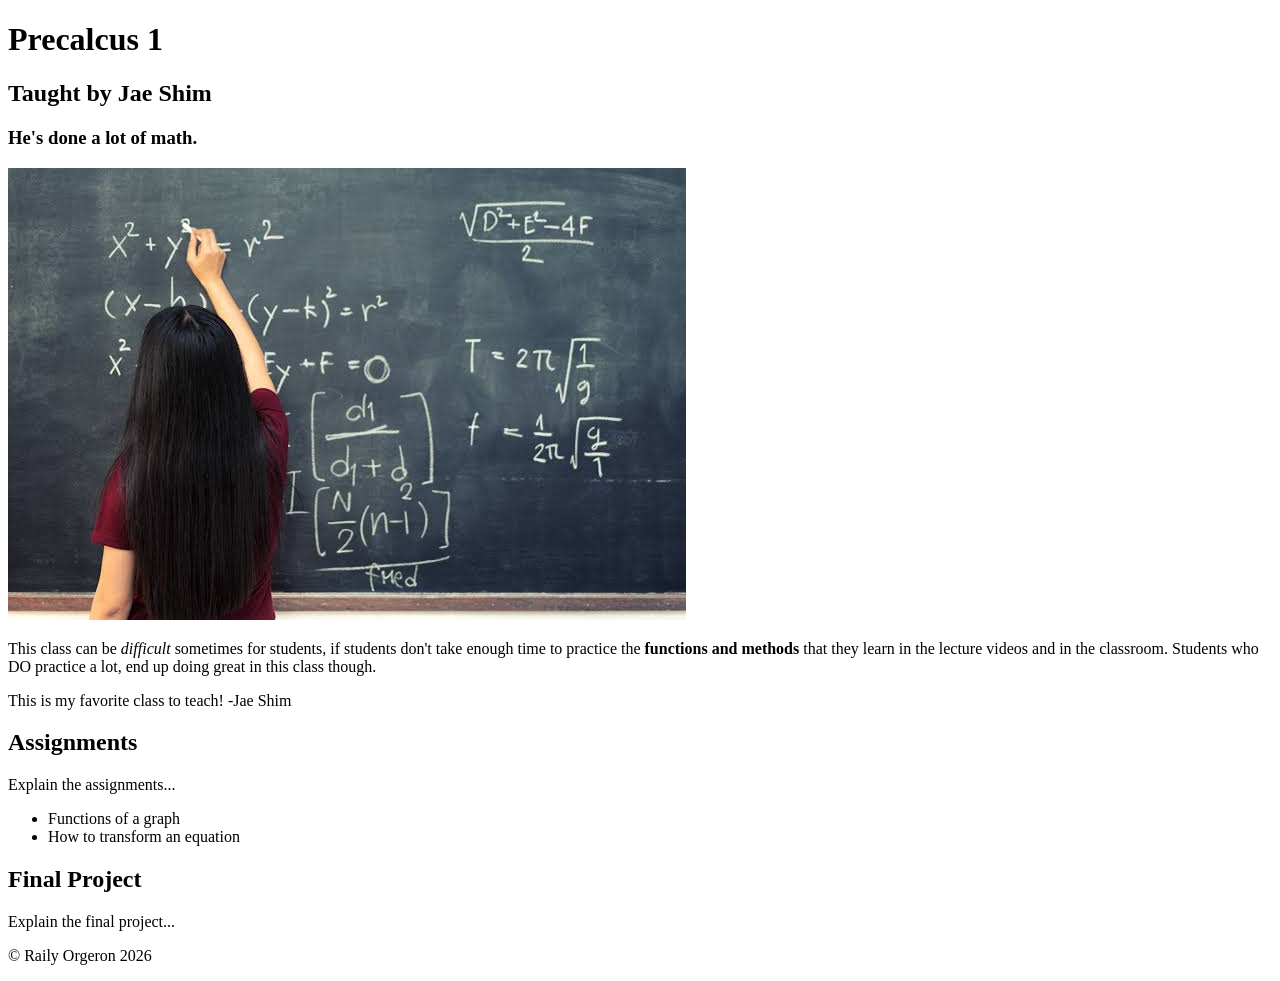
<file: cis155-mod3-skills-demo/index.html>
<!doctype html>
<html lang="en">
  <head>
    <meta charset="UTF-8" />
    <meta http-equiv="X-UA-Compatible" content="IE=edge" />
    <meta name="viewport" content="width=device-width, initial-scale=1.0" />
    <meta
      name="description"
      content="This content is about taking Precal 1 at Olympic College. It is the bridge to taking Precal 2 and then Calculus 1."
    />
    <title>Precal 1</title>
  </head>
  <body>
    <header>
      <h1>Precalcus 1</h1>
      <h2>Taught by Jae Shim</h2>
      <h3>He's done a lot of math.</h3>
    </header>
    <main>
      <img
        src="images/images.jpeg"
        alt="student writing math equations on a chalkboard"
      />
      <p>
        This class can be <em>difficult</em> sometimes for students, if students
        don't take enough time to practice the
        <strong>functions and methods</strong> that they learn in the lecture
        videos and in the classroom. Students who DO practice a lot, end up
        doing great in this class though.
      </p>
      <p><quote>This is my favorite class to teach!</quote> -Jae Shim</p>
      <section>
        <h2>Assignments</h2>
        <p>Explain the assignments...</p>
      <ul>
        <li> Functions of a graph</li>
        <li>How to transform an equation</li>
      </ul>
        <h2>Final Project</h2>
        <p>Explain the final project...</p>
      </section>
      <footer>
        <p>&copy; Raily Orgeron 2026</p>
      </footer>
    </main>
  </body>
</html>
</file>
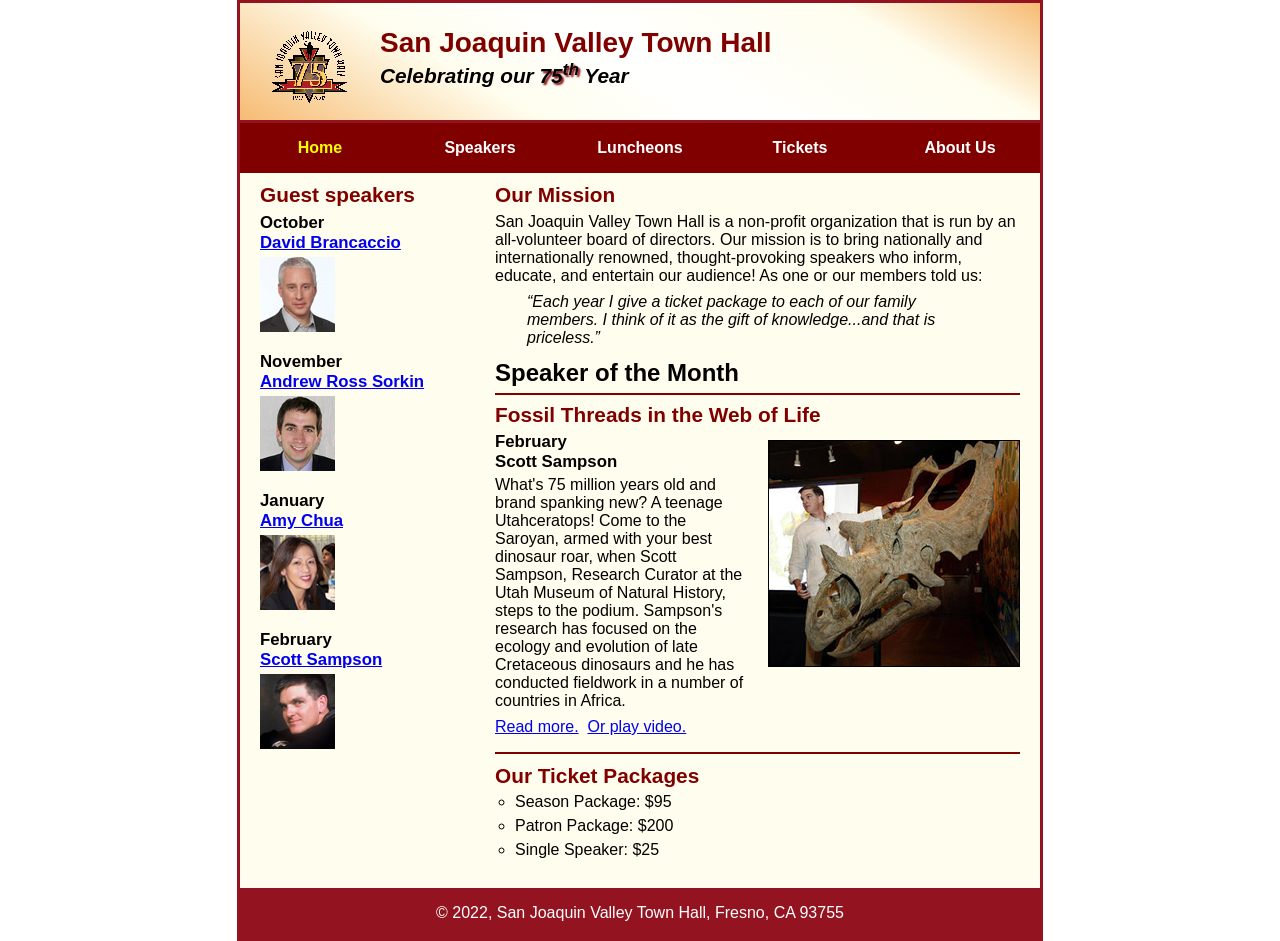
<file: town_hall_3/index.html>
<!DOCTYPE html>
<html lang="en">

<head>
	<meta charset="utf-8">
	<title>San Joaquin Valley Town Hall</title>
	<link rel="shortcut icon" href="images/favicon.ico">
	<link rel="stylesheet" href="styles/main.css">
</head>

<body>
	<header>
		<img src="images/town_hall_logo.gif" alt="Town Hall logo" height="80">
		<h2>San Joaquin Valley Town Hall</h2>
		<h3>Celebrating our <span class="shadow">75<sup>th</sup></span> Year</h3>
	</header>
	<nav id="nav_menu">
    	<ul>
        	<li><a href="index.html" class="current">Home</a></li>
        	<li><a href="speakers.html">Speakers</a></li>
        	<li><a href="luncheons.html">Luncheons</a></li>
        	<li><a href="tickets.html">Tickets</a></li>
        	<li><a href="aboutus.html">About Us</a>
            	<ul>
                	<li><a href="#">Our History</a></li>
                	<li><a href="#">Board of Directors</a></li>
                	<li><a href="#">Past Speakers</a></li>
                	<li><a href="#">Contact Information</a></li>
            	</ul>
        	</li>
    	</ul>
	</nav>
	<main>
		<section>
			<h2>Our Mission</h2>
			<p>San Joaquin Valley Town Hall is a non-profit organization that is run by an 
			   all-volunteer board of directors. Our mission is to bring nationally and 
			   internationally renowned, thought-provoking speakers who inform, educate, 
			   and entertain our audience! As one or our members told us:</p>
			<blockquote>&ldquo;Each year I give a ticket package to each of our family members. 
			I think of it as the gift of knowledge...and that is priceless.&rdquo;</blockquote>
			
			<h1>Speaker of the Month</h1>
			<article>
				<h2>Fossil Threads in the Web of Life</h2>
				<img src="images/sampson_dinosaur.jpg" alt="Scott Sampson with dinosaur">
				<h3>February<br>
				Scott Sampson</h3>
				<p>What's 75 million years old and brand spanking new? A teenage Utahceratops! 
				Come to the Saroyan, armed with your best dinosaur roar, when Scott Sampson, Research 
				Curator at the Utah Museum of Natural History, steps to the podium. Sampson's research 
				has focused on the ecology and evolution of late Cretaceous dinosaurs and he has conducted 
				fieldwork in a number of countries in Africa.</p>
				<p>
					<a href="speakers/c7_sampson.html">Read more.</a>&nbsp;
					<a href="media/sampson.swf" target="_blank">Or play video.</a>
				</p>
			</article>
			
			<h2>Our Ticket Packages</h2>
			<ul>
				<li>Season Package: $95</li>
				<li>Patron Package: $200</li>
				<li>Single Speaker: $25</li>
			</ul>
		</section>
		<aside>
			<h2>Guest speakers</h2>
			<h3>October<br><a href="speakers/brancaccio.html">David Brancaccio</a></h3>
			<img src="images/brancaccio75.jpg" alt="David Brancaccio photo">
			<h3>November<br><a href="speakers/sorkin.html">Andrew Ross Sorkin</a></h3>
			<img src="images/sorkin75.jpg" alt="Andrew Ross Sorkin photo">
			<h3>January<br><a href="speakers/chua.html">Amy Chua</a></h3>
			<img src="images/chua75.jpg" alt="Amy Chua photo">
			<h3>February<br><a href="speakers/c7_sampson.html">Scott Sampson</a></h3>
			<img src="images/sampson75.jpg" alt="Scott Sampson photo">
		</aside>
	</main>
	<footer>
		<p>&copy; 2022, San Joaquin Valley Town Hall, Fresno, CA 93755</p>
	</footer>
</body>
</html>
</file>
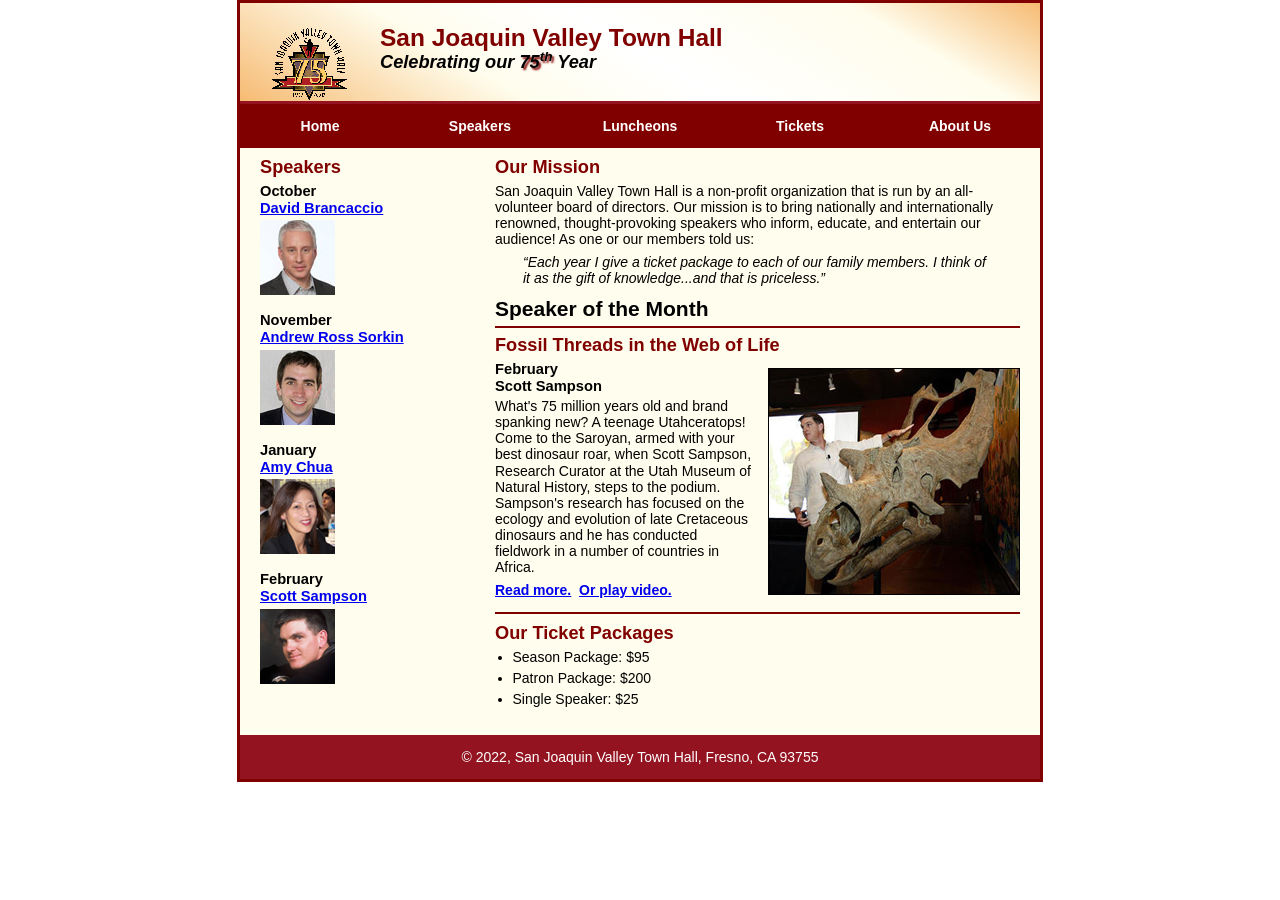
<file: town_hall_4/index.html>
<!DOCTYPE html>
<html lang="en">

<head>
	<meta charset="utf-8">
	<title>San Joaquin Valley Town Hall</title>
	<link rel="shortcut icon" href="images/favicon.ico">
    <link rel="stylesheet" href="styles/normalize.css">
	<link rel="stylesheet" href="styles/main.css">
</head>

<body>
	<header>
		<img src="images/town_hall_logo.gif" alt="Town Hall logo" height="80">
		<h2>San Joaquin Valley Town Hall</h2>
		<h3>Celebrating our <span class="shadow">75<sup>th</sup></span> Year</h3>
	</header>
    <nav id="nav_menu">
    	<ul>
       		<li><a href="../index.html">Home</a></li>
       		<li><a href="speakers.html">Speakers</a></li>
       		<li><a href="luncheons.html">Luncheons</a></li>
       		<li><a href="tickets.html">Tickets</a></li>
       		<li><a href="aboutus.html"> About Us</a>
           		<ul>
               		<li><a href="#">Our History</a></li>
               		<li><a href="#">Board of Directors</a></li>
               		<li><a href="#">Past Speakers</a></li>
               		<li><a href="#">Contact Information</a></li>
           		</ul>
       		</li>
    	</ul>
    </nav>
    <main>
    	<section>
            <h2>Our Mission</h2>
            <p>San Joaquin Valley Town Hall is a non-profit organization that is run by an all-volunteer board of directors. Our mission is to bring nationally and internationally renowned, thought-provoking speakers who inform, educate, and entertain our audience! As one or our members told us:</p>
            <blockquote>&ldquo;Each year I give a ticket package to each of our family members. I think of it as the gift of knowledge...and that is priceless.&rdquo;</blockquote>
            <h1>Speaker of the Month</h1>
            <article>
                <h2>Fossil Threads in the Web of Life</h2>
                <img src="images/sampson_dinosaur.jpg" alt="Scott Sampson with Dinosaur">
                <h3>February<br>Scott Sampson</h3>
                <p>What's 75 million years old and brand spanking new? A teenage Utahceratops! Come to the Saroyan, armed with your best dinosaur roar, when Scott Sampson, Research Curator at the Utah Museum of Natural History, steps to the podium. Sampson's research has focused on the ecology and evolution of late Cretaceous dinosaurs and he has conducted fieldwork in a number of countries in Africa.</p>
                <p><a href="speakers/sampson.html"><b>Read more.</b></a>&nbsp;
                   <a href="speakers/sampson_video.html" target="_blank"><b>Or play video.</b></a>
                </p>
            </article>
            <h2>Our Ticket Packages</h2>
            <ul>
                <li>Season Package: $95</li>
                <li>Patron Package: $200</li>
                <li>Single Speaker: $25</li>
            </ul>
        </section>
        <aside>
            <h2 id="speakers">Speakers</h2>
            <h3>October<br><a href="speakers/brancaccio.html">David Brancaccio</a></h3>
            <img src="images/brancaccio75.jpg" alt="David Brancaccio photo">
            <h3>November<br><a href="speakers/sorkin.html">Andrew Ross Sorkin</a></h3>
            <img src="images/sorkin75.jpg" alt="Andrew Ross Sorkin photo">
            <h3>January<br><a href="speakers/chua.html">Amy Chua</a></h3>
            <img src="images/chua75.jpg" alt="Amy Chua photo">
            <h3>February<br><a href="speakers/sampson.html">Scott Sampson</a></h3>
            <img src="images/sampson75.jpg" alt="Scott Sampson">
        </aside>
	</main>    
	<footer>
		<p>&copy; 2022, San Joaquin Valley Town Hall, Fresno, CA 93755</p>
	</footer>
</body>
</html>
</file>
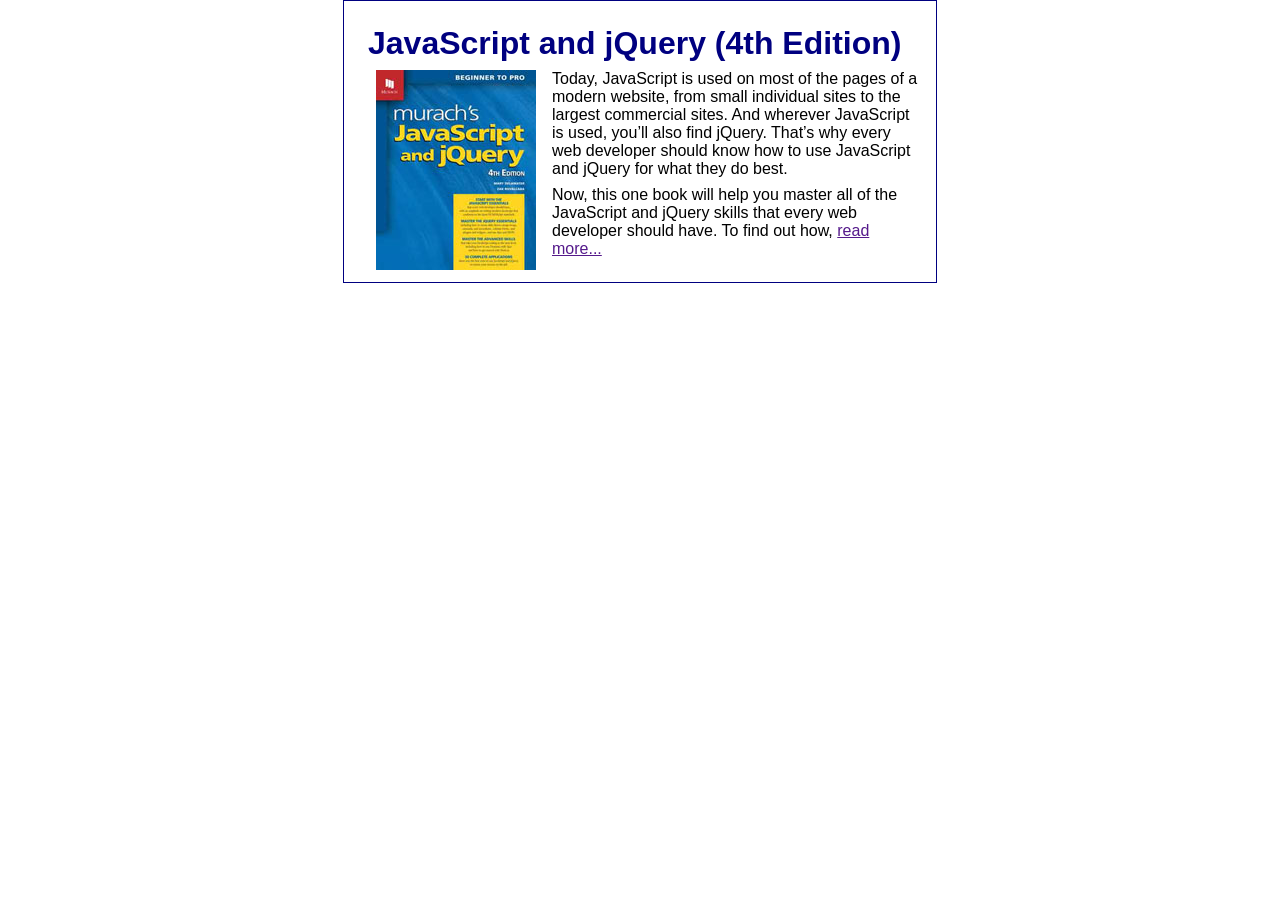
<file: ch02/javascript_jquery.html>
<!doctype html>
<html lang="en">
    <head>
        <meta charset="utf-8">
        <title>JavaScript and jQuery book</title>
        <link rel="stylesheet" href="book.css">
    </head>
    <body>
        <h1>JavaScript and jQuery (4th Edition)</h1>
 	    <img src="javascript_jquery.jpg" alt="JavaScript and jQuery Book">
        <p>Today, JavaScript is used on most of the pages of a modern 
            website, from small individual sites to the largest commercial 
            sites. And wherever JavaScript is used, you’ll also find jQuery. 
            That’s why every web developer should know how to use JavaScript 
            and jQuery for what they do best. </p>
        <p>Now, this one book will help you master all of the JavaScript and 
            jQuery skills that every web developer should have. To find out 
            how, <a href="">read more...</a></p>
     </body>
</html>
</file>
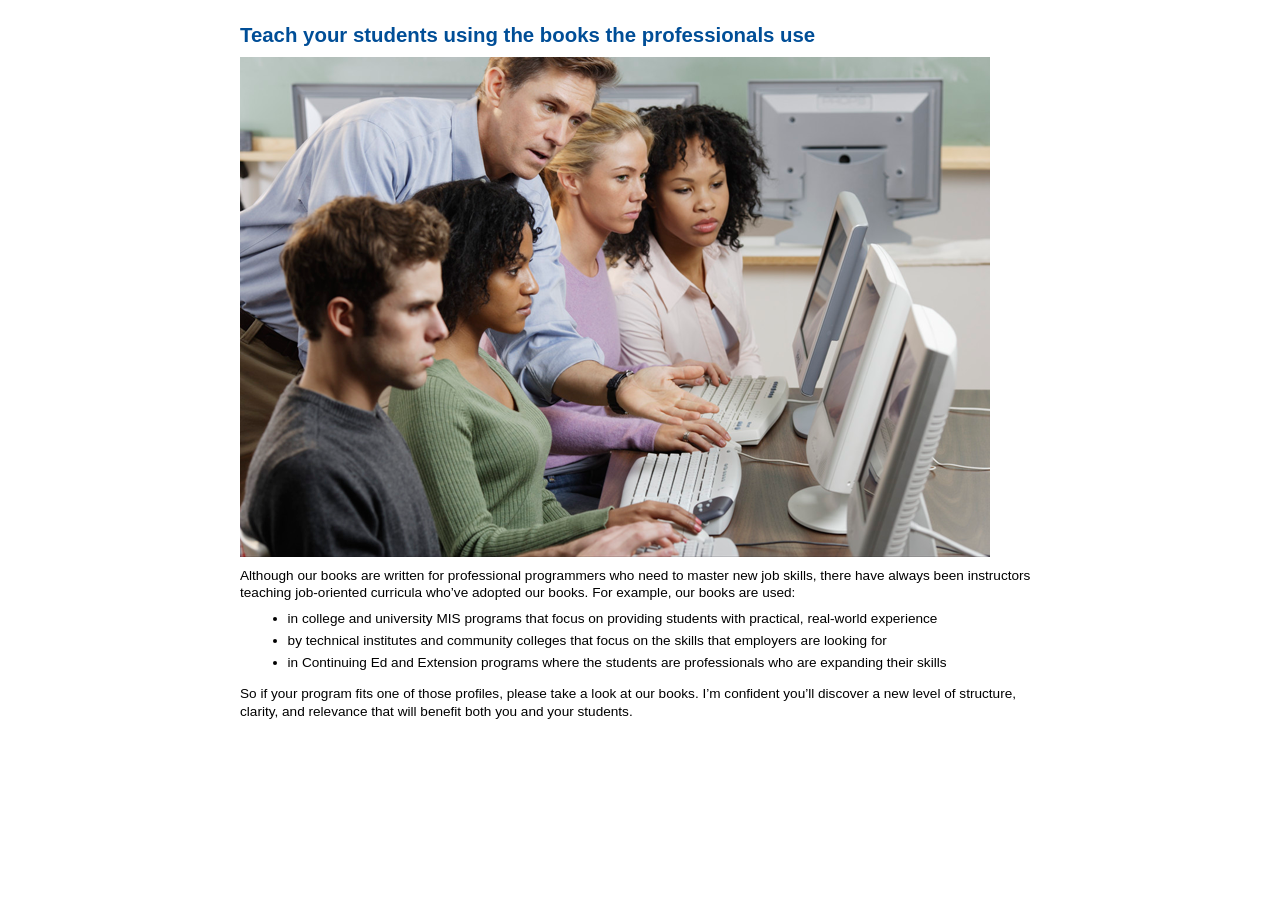
<file: ch11/students.html>
<!DOCTYPE html>
<html>
	<head>
		<meta charset="utf-8">
		<title>Image float</title>
		<link rel="stylesheet" href="styles/main.css">
	</head>
	<body>
		<h2>Teach your students using the books the professionals use</h2>
		<img src="images/students_750.png" alt="teacher and students"
		longdesc="A teacher looking over the work of four students">
		<p>Although our books are written for professional programmers who need to master 
		new job skills, there have always been instructors teaching job-oriented curricula
		who&rsquo;ve adopted our books. For example, our books are used:</p>
		<ul>
			<li>in college and university MIS programs that focus on providing students with
			practical, real-world experience</li>
			<li>by technical institutes and community colleges that focus on the skills that
			employers are looking for</li>
			<li>in Continuing Ed and Extension programs where the students are
			professionals who are expanding their skills</li>
		</ul>
		<p id="last">So if your program fits one of those profiles, please take a look at our books.
		I&rsquo;m confident you&rsquo;ll discover a new level of structure, clarity, and relevance 
		that will benefit both you and your students.</p>
	</body>
</html>
</file>
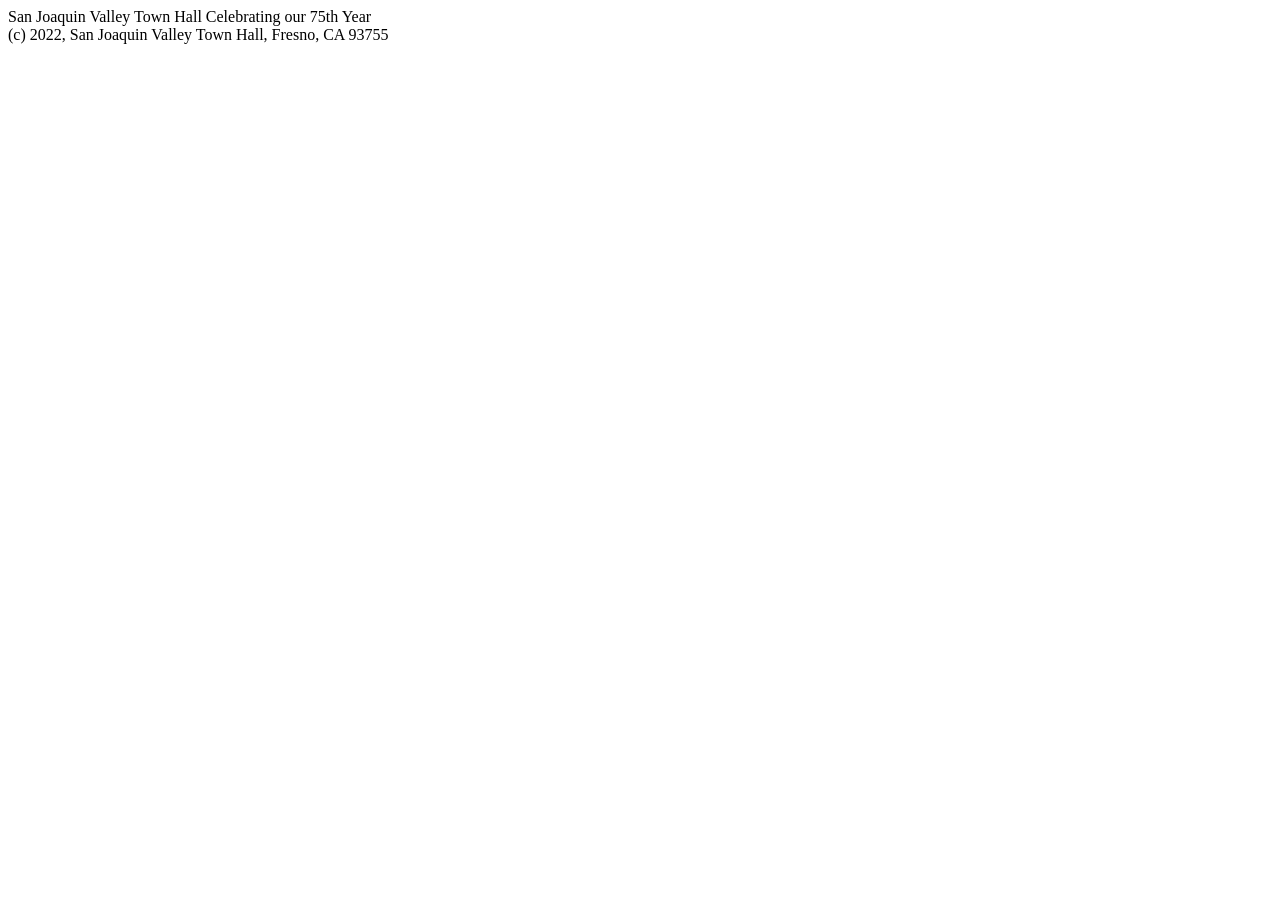
<file: town_hall_1/c3_index.html>
<!DOCTYPE html>
<html lang="en">

<head>
	<meta charset="utf-8">
	<title>San Joaquin Valley Town Hall</title>
	<link rel="shortcut icon" href="images/favicon.ico">
</head>

<body>
	<header>
		San Joaquin Valley Town Hall
		Celebrating our 75th Year		
	</header>
	<main>
		
	</main>
	<footer>
		(c) 2022, San Joaquin Valley Town Hall, Fresno, CA 93755		
	</footer>
</body>
</html>
</file>
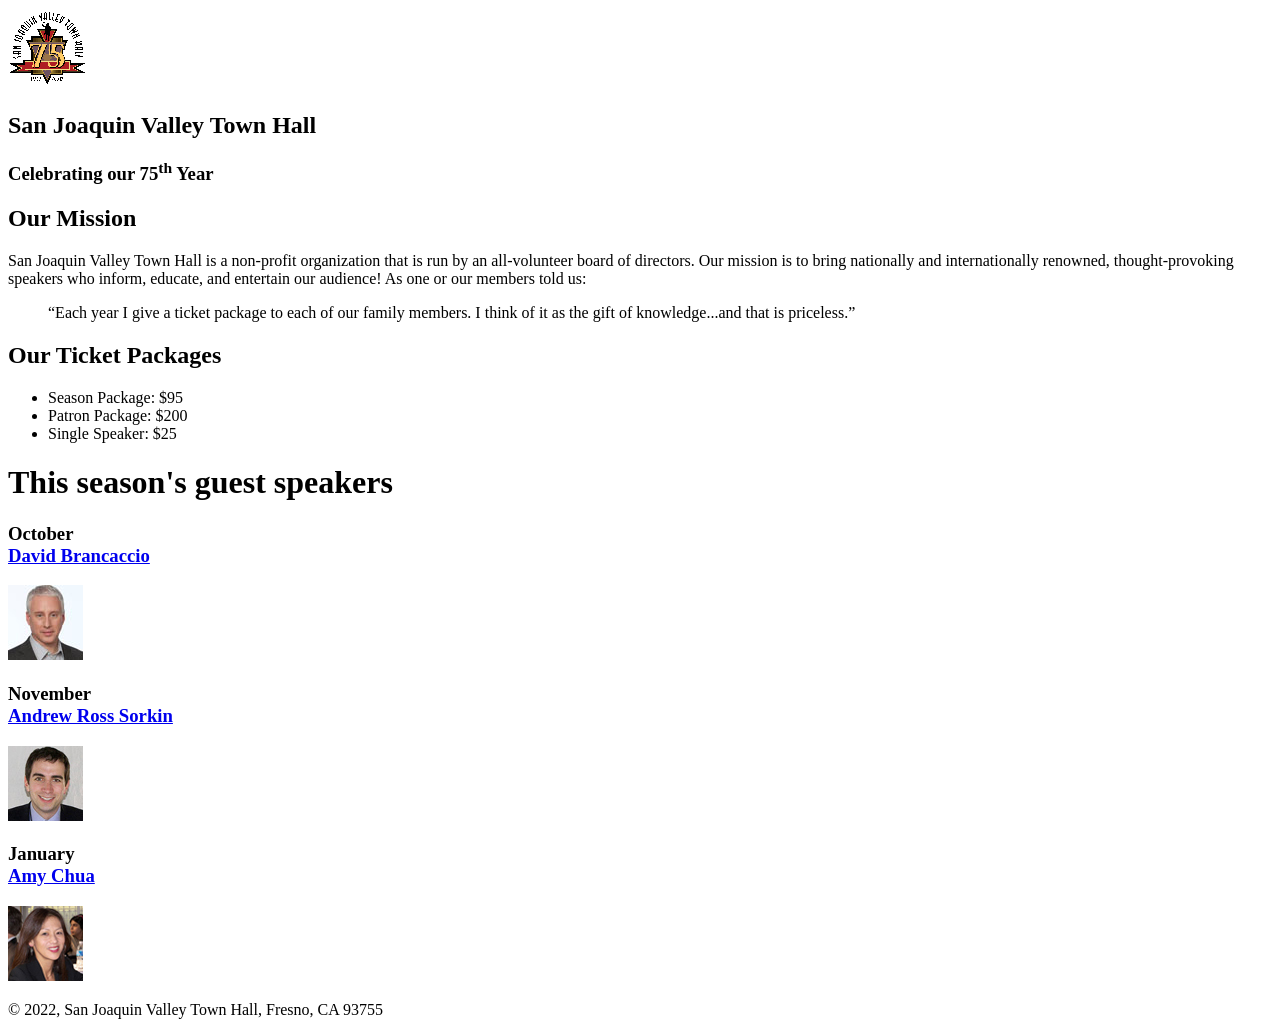
<file: town_hall_1/c4_index.html>
<!DOCTYPE html>
<html lang="en">

<head>
	<meta charset="utf-8">
	<title>San Joaquin Valley Town Hall</title>
	<link rel="shortcut icon" href="images/favicon.ico">
</head>

<body>
	<header>
		<img src="images/town_hall_logo.gif" alt="Town Hall logo" height="80">
		<h2>San Joaquin Valley Town Hall</h2>
		<h3>Celebrating our 75<sup>th</sup> Year</h3>
	</header>
	<main>
		<h2>Our Mission</h2>
		<p>San Joaquin Valley Town Hall is a non-profit organization that is run by an 
			all-volunteer board of directors. Our mission is to bring nationally and 
			internationally renowned, thought-provoking speakers who inform, educate, 
			and entertain our audience! As one or our members told us:</p>
		<blockquote>&ldquo;Each year I give a ticket package to each of our family members. 
			I think of it as the gift of knowledge...and that is priceless.&rdquo;</blockquote>

		<h2>Our Ticket Packages</h2>
		<ul>
			<li>Season Package: $95</li>
			<li>Patron Package: $200</li>
			<li>Single Speaker: $25</li>
		</ul>

		<h1>This season's guest speakers</h1>
		<h3>October<br><a href="speakers/brancaccio.html">David Brancaccio</a></h3>
		<img src="images/brancaccio75.jpg" alt="David Brancaccio photo">
		<h3>November<br><a href="speakers/sorkin.html">Andrew Ross Sorkin</a></h3>
		<img src="images/sorkin75.jpg" alt="Andrew Ross Sorkin photo">
		<h3>January<br><a href="speakers/chua.html">Amy Chua</a></h3>
		<img src="images/chua75.jpg" alt="Amy Chua photo">
	</main>
	<footer>
		<p>&copy; 2022, San Joaquin Valley Town Hall, Fresno, CA 93755</p>
	</footer>
</body>
</html>
</file>
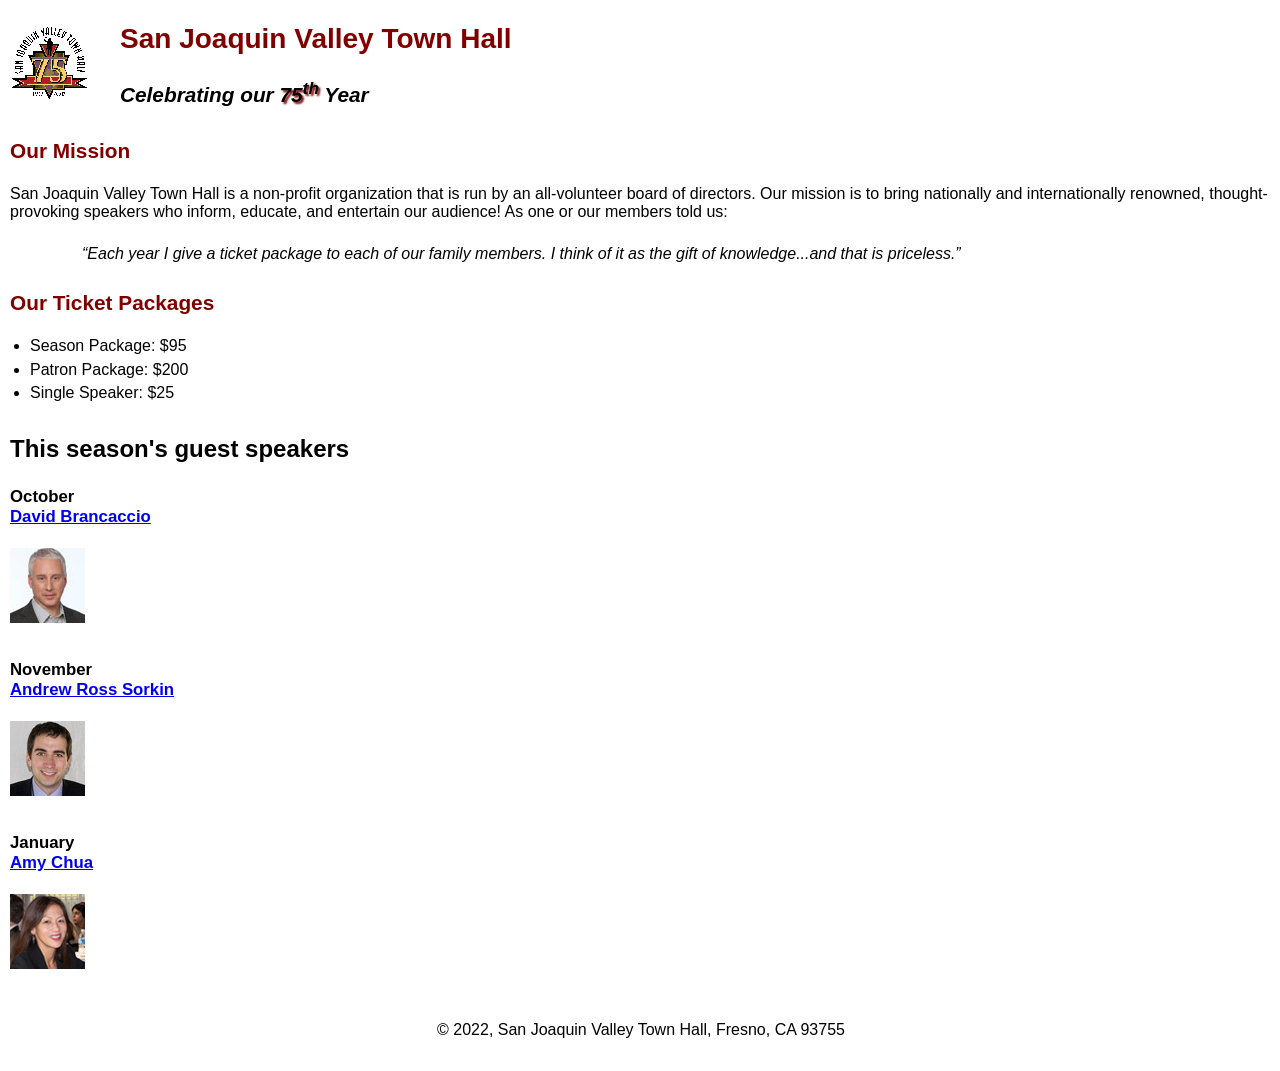
<file: town_hall_1/c5_index.html>
<!DOCTYPE html>
<html lang="en">

<head>
	<meta charset="utf-8">
	<title>San Joaquin Valley Town Hall</title>
	<link rel="shortcut icon" href="images/favicon.ico">
	<link rel="stylesheet" href="styles/c5_main.css">
</head>

<body>
	<header>
		<img src="images/town_hall_logo.gif" alt="Town Hall logo" height="80">
		<h2>San Joaquin Valley Town Hall</h2>
		<h3>Celebrating our <span class="shadow">75<sup>th</sup></span> Year</h3>
	</header>
	<main>
		<h2>Our Mission</h2>
		<p>San Joaquin Valley Town Hall is a non-profit organization that is run by an 
			all-volunteer board of directors. Our mission is to bring nationally and 
			internationally renowned, thought-provoking speakers who inform, educate, 
			and entertain our audience! As one or our members told us:</p>
		<blockquote>&ldquo;Each year I give a ticket package to each of our family members. 
			I think of it as the gift of knowledge...and that is priceless.&rdquo;</blockquote>

		<h2>Our Ticket Packages</h2>
		<ul>
			<li>Season Package: $95</li>
			<li>Patron Package: $200</li>
			<li>Single Speaker: $25</li>
		</ul>

		<h1>This season's guest speakers</h1>
		<h3>October<br><a href="speakers/brancaccio.html">David Brancaccio</a></h3>
		<img src="images/brancaccio75.jpg" alt="David Brancaccio photo">
		<h3>November<br><a href="speakers/sorkin.html">Andrew Ross Sorkin</a></h3>
		<img src="images/sorkin75.jpg" alt="Andrew Ross Sorkin photo">
		<h3>January<br><a href="speakers/chua.html">Amy Chua</a></h3>
		<img src="images/chua75.jpg" alt="Amy Chua photo">
	</main>
	<footer>
		<p>&copy; 2022, San Joaquin Valley Town Hall, Fresno, CA 93755</p>
	</footer>
</body>
</html>
</file>
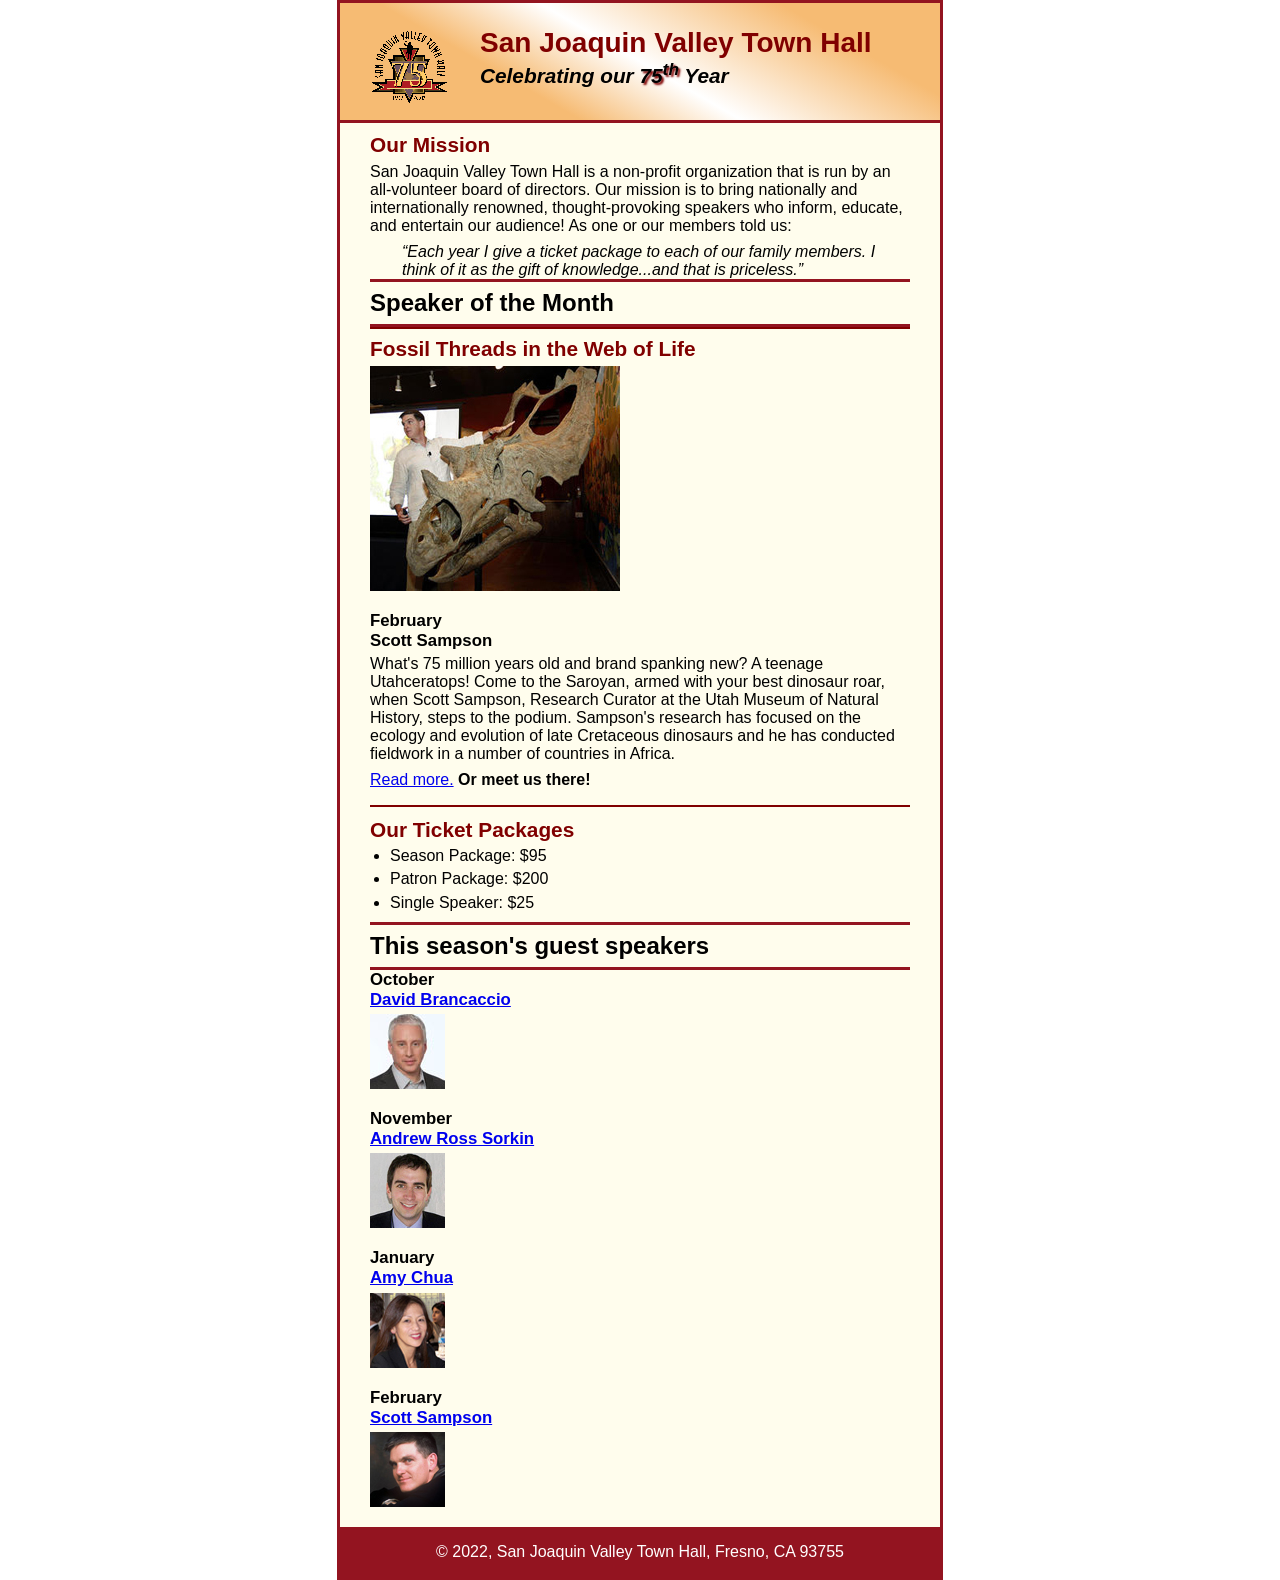
<file: town_hall_1/c6_index.html>
<!DOCTYPE html>
<html lang="en">

<head>
	<meta charset="utf-8">
	<title>San Joaquin Valley Town Hall</title>
	<link rel="shortcut icon" href="images/favicon.ico">
	<link rel="stylesheet" href="styles/c6_main.css">
</head>

<body>
	<header>
		<img src="images/town_hall_logo.gif" alt="Town Hall logo" height="80">
		<h2>San Joaquin Valley Town Hall</h2>
		<h3>Celebrating our <span class="shadow">75<sup>th</sup></span> Year</h3>
	</header>
	<main>
		<section>
			<h2>Our Mission</h2>
			<p>San Joaquin Valley Town Hall is a non-profit organization that is run by an 
				all-volunteer board of directors. Our mission is to bring nationally and 
				internationally renowned, thought-provoking speakers who inform, educate, 
				and entertain our audience! As one or our members told us:</p>
			<blockquote>&ldquo;Each year I give a ticket package to each of our family members. 
				I think of it as the gift of knowledge...and that is priceless.&rdquo;</blockquote>
			<h1>Speaker of the Month</h1>
			<article>
				<h2>Fossil Threads in the Web of Life</h2>
				<img src="images/sampson_dinosaur.jpg" alt="Scott Sampson with dinosaur">
				<h3>February<br>
				Scott Sampson</h3>
				<p>What's 75 million years old and brand spanking new? A teenage Utahceratops! 
				Come to the Saroyan, armed with your best dinosaur roar, when Scott Sampson, Research 
				Curator at the Utah Museum of Natural History, steps to the podium. Sampson's research 
				has focused on the ecology and evolution of late Cretaceous dinosaurs and he has conducted 
				fieldwork in a number of countries in Africa.</p>
				<p><a href="speakers/c6_sampson.html">Read more.</a>&nbsp;<b>Or meet us there!</b></p>
			</article>

			<h2>Our Ticket Packages</h2>
			<ul>
				<li>Season Package: $95</li>
				<li>Patron Package: $200</li>
				<li>Single Speaker: $25</li>
			</ul>
		</section>

		<aside>
			<h1>This season's guest speakers</h1>
			<h3>October<br><a href="speakers/brancaccio.html">David Brancaccio</a></h3>
			<img src="images/brancaccio75.jpg" alt="David Brancaccio photo">
			<h3>November<br><a href="speakers/sorkin.html">Andrew Ross Sorkin</a></h3>
			<img src="images/sorkin75.jpg" alt="Andrew Ross Sorkin photo">
			<h3>January<br><a href="speakers/chua.html">Amy Chua</a></h3>
			<img src="images/chua75.jpg" alt="Amy Chua photo">
			<h3>February<br><a href="speakers/c6_sampson.html">Scott Sampson</a></h3>
			<img src="images/sampson75.jpg" alt="Scott Sampson photo">
		</aside>
	</main>
	<footer>
		<p>&copy; 2022, San Joaquin Valley Town Hall, Fresno, CA 93755</p>
	</footer>
</body>
</html>
</file>
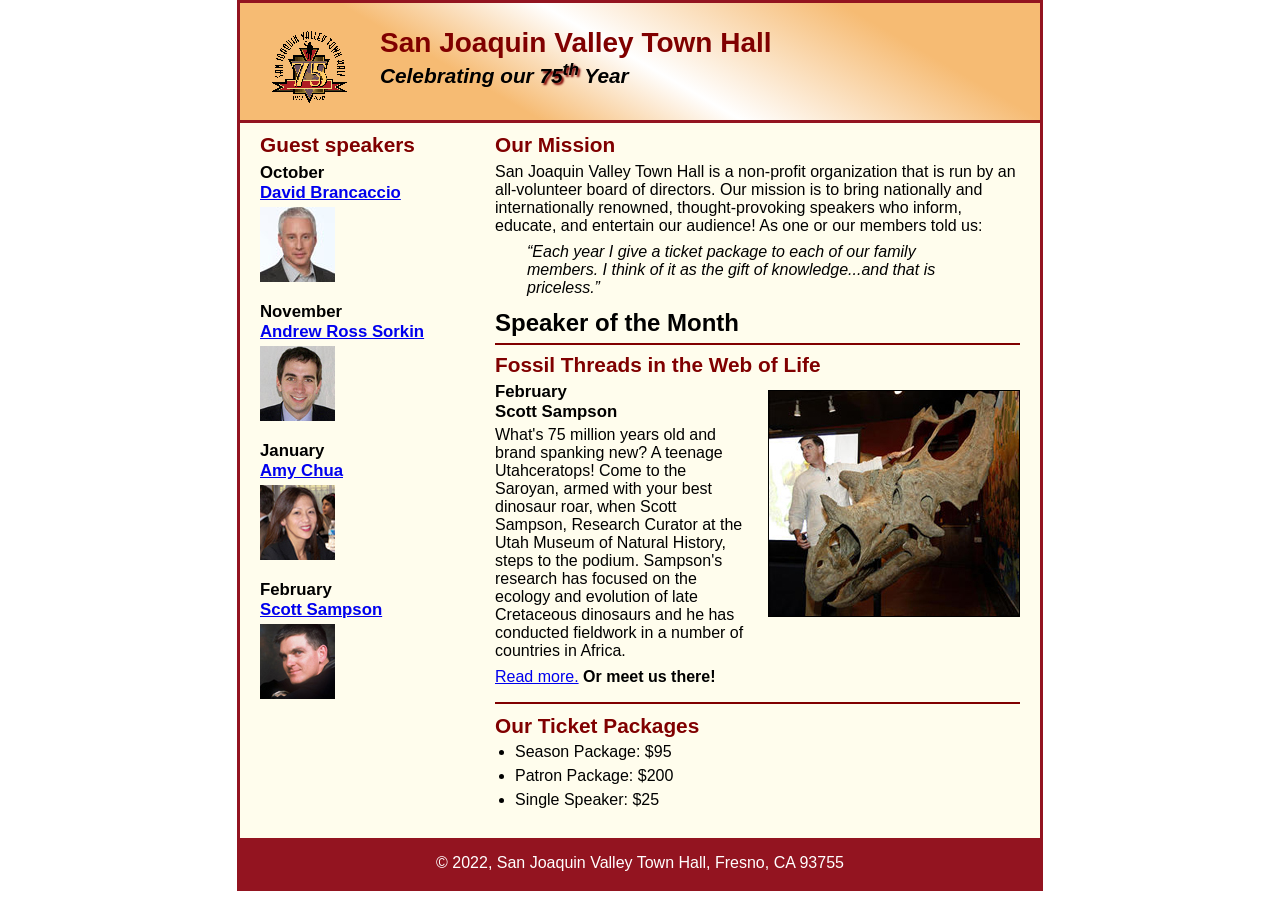
<file: town_hall_1/c7_index.html>
<!DOCTYPE html>
<html lang="en">

<head>
	<meta charset="utf-8">
	<title>San Joaquin Valley Town Hall</title>
	<link rel="shortcut icon" href="images/favicon.ico">
	<link rel="stylesheet" href="styles/c7_main.css">
</head>

<body>
	<header>
		<img src="images/town_hall_logo.gif" alt="Town Hall logo" height="80">
		<h2>San Joaquin Valley Town Hall</h2>
		<h3>Celebrating our <span class="shadow">75<sup>th</sup></span> Year</h3>
	</header>
	<main>
		<section>
			<h2>Our Mission</h2>
			<p>San Joaquin Valley Town Hall is a non-profit organization that is run by an 
			   all-volunteer board of directors. Our mission is to bring nationally and 
			   internationally renowned, thought-provoking speakers who inform, educate, 
			   and entertain our audience! As one or our members told us:</p>
			<blockquote>&ldquo;Each year I give a ticket package to each of our family members. 
			I think of it as the gift of knowledge...and that is priceless.&rdquo;</blockquote>
			<h1>Speaker of the Month</h1>
			<article>
				<h2>Fossil Threads in the Web of Life</h2>
				<img src="images/sampson_dinosaur.jpg" alt="Scott Sampson with dinosaur">
				<h3>February<br>
				Scott Sampson</h3>
				<p>What's 75 million years old and brand spanking new? A teenage Utahceratops! 
				Come to the Saroyan, armed with your best dinosaur roar, when Scott Sampson, Research 
				Curator at the Utah Museum of Natural History, steps to the podium. Sampson's research 
				has focused on the ecology and evolution of late Cretaceous dinosaurs and he has conducted 
				fieldwork in a number of countries in Africa.</p>
				<p><a href="speakers/c6_sampson.html">Read more.</a>&nbsp;<b>Or meet us there!</b></p>
			</article>
			
			<h2>Our Ticket Packages</h2>
			<ul>
				<li>Season Package: $95</li>
				<li>Patron Package: $200</li>
				<li>Single Speaker: $25</li>
			</ul>
		</section>
		
		<aside>
			<h2>Guest speakers</h2>
			<h3>October<br><a href="speakers/brancaccio.html">David Brancaccio</a></h3>
			<img src="images/brancaccio75.jpg" alt="David Brancaccio photo">
			<h3>November<br><a href="speakers/sorkin.html">Andrew Ross Sorkin</a></h3>
			<img src="images/sorkin75.jpg" alt="Andrew Ross Sorkin photo">
			<h3>January<br><a href="speakers/chua.html">Amy Chua</a></h3>
			<img src="images/chua75.jpg" alt="Amy Chua photo">
			<h3>February<br><a href="speakers/c6_sampson.html">Scott Sampson</a></h3>
			<img src="images/sampson75.jpg" alt="Scott Sampson photo">
		</aside>
	</main>
	<footer>
		<p>&copy; 2022, San Joaquin Valley Town Hall, Fresno, CA 93755</p>
	</footer>
</body>
</html>
</file>
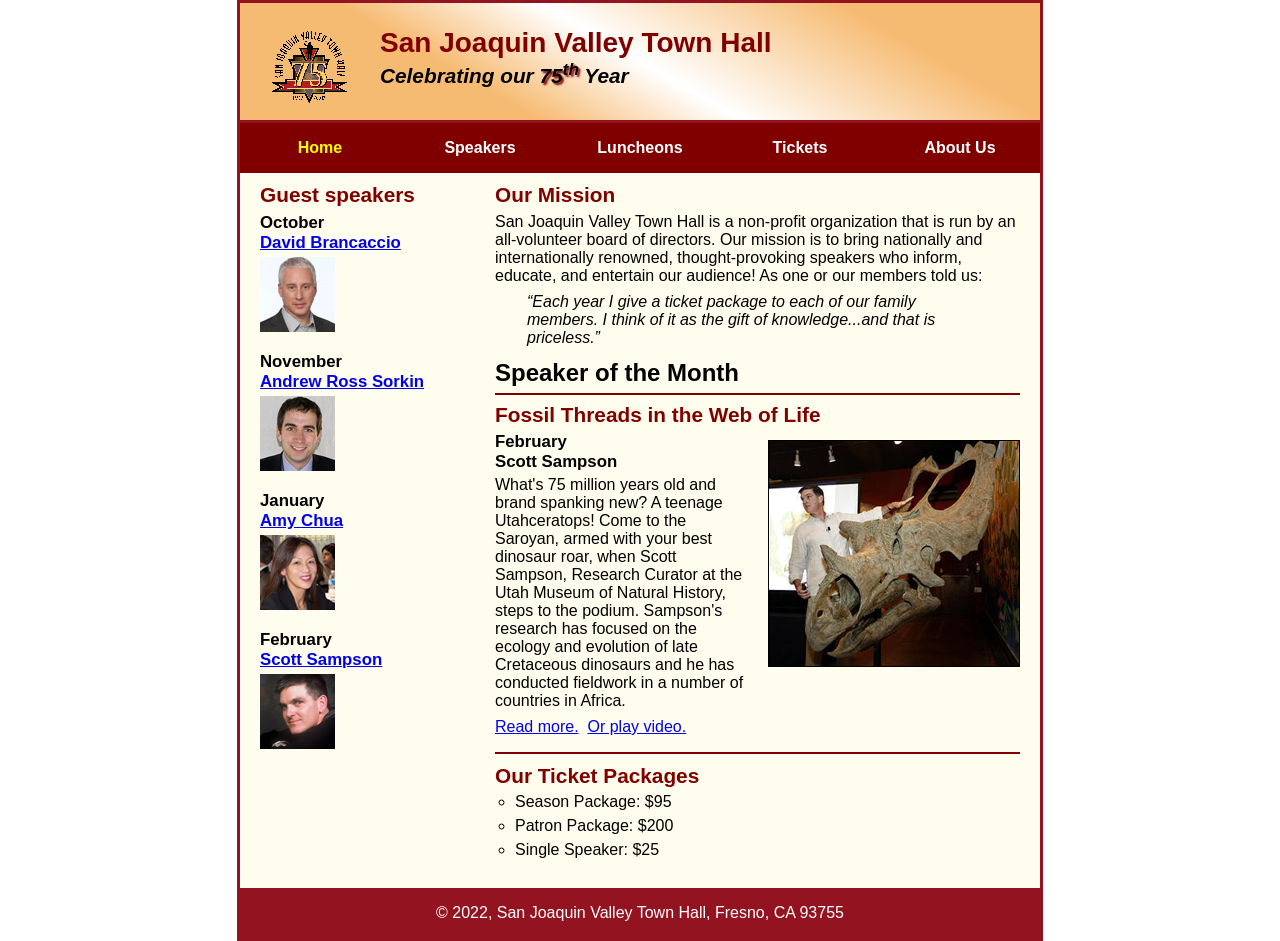
<file: town_hall_1/c8_index.html>
<!DOCTYPE html>
<html lang="en">

<head>
	<meta charset="utf-8">
	<title>San Joaquin Valley Town Hall</title>
	<link rel="shortcut icon" href="images/favicon.ico">
	<link rel="stylesheet" href="styles/c8_main.css">
</head>

<body>
	<header>
		<img src="images/town_hall_logo.gif" alt="Town Hall logo" height="80">
		<h2>San Joaquin Valley Town Hall</h2>
		<h3>Celebrating our <span class="shadow">75<sup>th</sup></span> Year</h3>
	</header>
	<nav id="nav_menu">
    	<ul>
        	<li><a href="index.html" class="current">Home</a></li>
        	<li><a href="speakers.html">Speakers</a></li>
        	<li><a href="luncheons.html">Luncheons</a></li>
        	<li><a href="tickets.html">Tickets</a></li>
        	<li><a href="aboutus.html"> About Us</a>
            	<ul>
                	<li><a href="#">Our History</a></li>
                	<li><a href="#">Board of Directors</a></li>
                	<li><a href="#">Past Speakers</a></li>
                	<li><a href="#">Contact Information</a></li>
            	</ul>
        	</li>
    	</ul>
	</nav>
	<main>
		<section>
			<h2>Our Mission</h2>
			<p>San Joaquin Valley Town Hall is a non-profit organization that is run by an 
			   all-volunteer board of directors. Our mission is to bring nationally and 
			   internationally renowned, thought-provoking speakers who inform, educate, 
			   and entertain our audience! As one or our members told us:</p>
			<blockquote>&ldquo;Each year I give a ticket package to each of our family members. 
			I think of it as the gift of knowledge...and that is priceless.&rdquo;</blockquote>
			
			<h1>Speaker of the Month</h1>
			<article>
				<h2>Fossil Threads in the Web of Life</h2>
				<img src="images/sampson_dinosaur.jpg" alt="Scott Sampson with dinosaur">
				<h3>February<br>
				Scott Sampson</h3>
				<p>What's 75 million years old and brand spanking new? A teenage Utahceratops! 
				Come to the Saroyan, armed with your best dinosaur roar, when Scott Sampson, Research 
				Curator at the Utah Museum of Natural History, steps to the podium. Sampson's research 
				has focused on the ecology and evolution of late Cretaceous dinosaurs and he has conducted 
				fieldwork in a number of countries in Africa.</p>
				<p>
					<a href="speakers/c7_sampson.html">Read more.</a>&nbsp;
					<a href="media/sampson.mp4" target="_blank">Or play video.</a>
				</p>
			</article>
			
			<h2>Our Ticket Packages</h2>
			<ul>
				<li>Season Package: $95</li>
				<li>Patron Package: $200</li>
				<li>Single Speaker: $25</li>
			</ul>
		</section>
		<aside>
			<h2>Guest speakers</h2>
			<h3>October<br><a href="speakers/brancaccio.html">David Brancaccio</a></h3>
			<img src="images/brancaccio75.jpg" alt="David Brancaccio photo">
			<h3>November<br><a href="speakers/sorkin.html">Andrew Ross Sorkin</a></h3>
			<img src="images/sorkin75.jpg" alt="Andrew Ross Sorkin photo">
			<h3>January<br><a href="speakers/chua.html">Amy Chua</a></h3>
			<img src="images/chua75.jpg" alt="Amy Chua photo">
			<h3>February<br><a href="speakers/c7_sampson.html">Scott Sampson</a></h3>
			<img src="images/sampson75.jpg" alt="Scott Sampson photo">
		</aside>
	</main>
	<footer>
		<p>&copy; 2022, San Joaquin Valley Town Hall, Fresno, CA 93755</p>
	</footer>
</body>
</html>
</file>
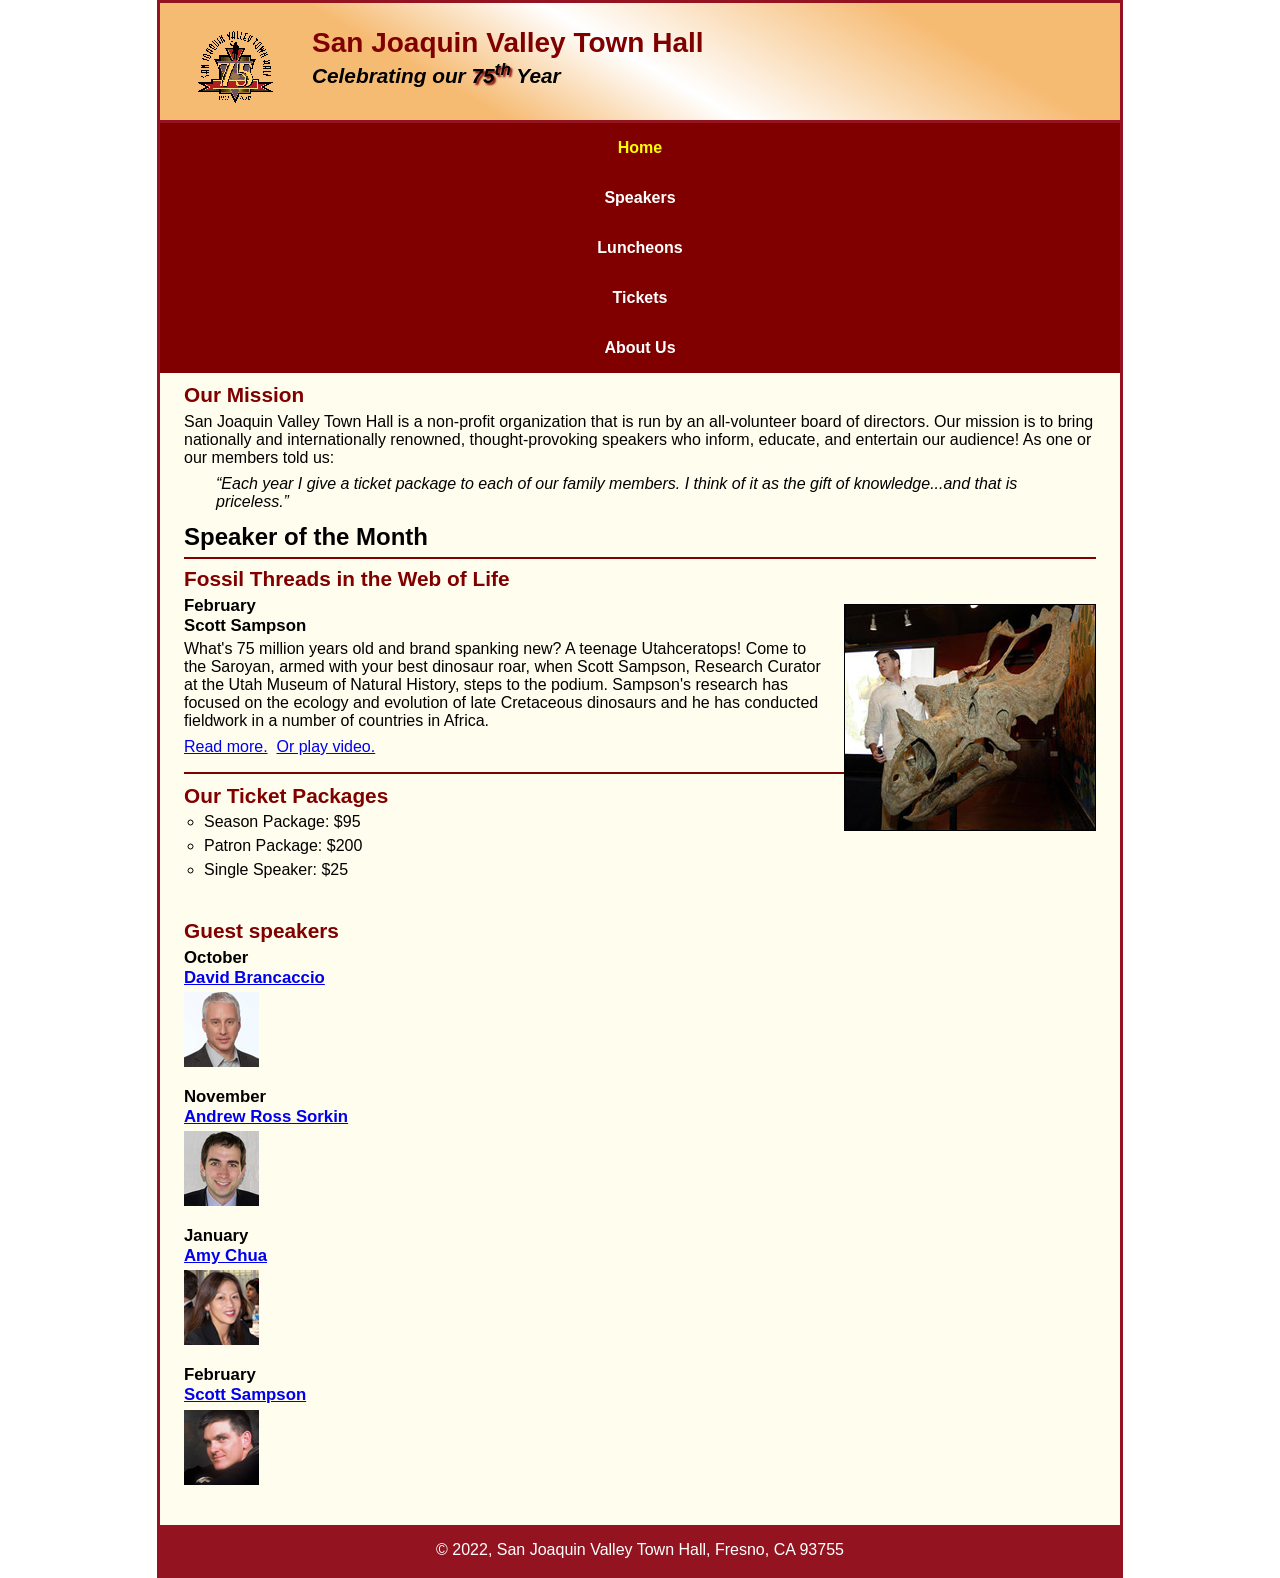
<file: town_hall_2/c10_index.html>
<!DOCTYPE html>
<html lang="en">

<head>
	<meta charset="utf-8">
	<meta name="viewport" content="width=device-width, initial-scale=1">
	<title>San Joaquin Valley Town Hall</title>
	<link rel="shortcut icon" href="images/favicon.ico">
	<link rel="stylesheet" href="styles/c10_main.css">
    <link rel="stylesheet" href="styles/slicknav.css">
    <script src="https://code.jquery.com/jquery-3.6.0.min.js"></script>
    <script src="js/jquery.slicknav.min.js"></script>
	<script type="text/javascript">
    	$(document).ready(function(){
			$('#nav_menu').slicknav({prependTo:"#mobile_menu"});
    	});
    </script>
</head>

<body>
	<header>
		<img src="images/town_hall_logo.gif" alt="Town Hall logo" height="80">
		<h2>San Joaquin Valley Town Hall</h2>
		<h3>Celebrating our <span class="shadow">75<sup>th</sup></span> Year</h3>
	</header>
    <nav id="mobile_menu"></nav>
	<nav id="nav_menu">
    	<ul>
        	<li><a href="index.html" class="current">Home</a></li>
        	<li><a href="speakers.html">Speakers</a></li>
        	<li><a href="luncheons.html">Luncheons</a></li>
        	<li><a href="tickets.html">Tickets</a></li>
        	<li><a href="aboutus.html">About Us</a></li>
    	</ul>
	</nav>
	<main>
		<section>
			<h2>Our Mission</h2>
			<p>San Joaquin Valley Town Hall is a non-profit organization that is run by an 
			   all-volunteer board of directors. Our mission is to bring nationally and 
			   internationally renowned, thought-provoking speakers who inform, educate, 
			   and entertain our audience! As one or our members told us:</p>
			<blockquote>&ldquo;Each year I give a ticket package to each of our family members. 
			I think of it as the gift of knowledge...and that is priceless.&rdquo;</blockquote>
			
			<h1>Speaker of the Month</h1>
			<article>
				<h2>Fossil Threads in the Web of Life</h2>
				<img src="images/sampson_dinosaur.jpg" alt="Scott Sampson with dinosaur">
				<h3>February<br>
				Scott Sampson</h3>
				<p>What's 75 million years old and brand spanking new? A teenage Utahceratops! 
				Come to the Saroyan, armed with your best dinosaur roar, when Scott Sampson, Research 
				Curator at the Utah Museum of Natural History, steps to the podium. Sampson's research 
				has focused on the ecology and evolution of late Cretaceous dinosaurs and he has conducted 
				fieldwork in a number of countries in Africa.</p>
				<p>
					<a href="speakers/sampson.html">Read more.</a>&nbsp;
					<a href="media/sampson.swf" target="_blank">Or play video.</a>
				</p>
			</article>
			
			<h2>Our Ticket Packages</h2>
			<ul>
				<li>Season Package: $95</li>
				<li>Patron Package: $200</li>
				<li>Single Speaker: $25</li>
			</ul>
		</section>
		<aside>
			<h2>Guest speakers</h2>
			<div id="speakers">
			<h3>October<br><a href="speakers/brancaccio.html">David Brancaccio</a></h3>
			<img src="images/brancaccio75.jpg" alt="David Brancaccio photo">
			<h3>November<br><a href="speakers/sorkin.html">Andrew Ross Sorkin</a></h3>
			<img src="images/sorkin75.jpg" alt="Andrew Ross Sorkin photo">
			<h3>January<br><a href="speakers/chua.html">Amy Chua</a></h3>
			<img src="images/chua75.jpg" alt="Amy Chua photo">
			<h3>February<br><a href="speakers/c7_sampson.html">Scott Sampson</a></h3>
			<img src="images/sampson75.jpg" alt="Scott Sampson photo">
			</div>
		</aside>
	</main>
	<footer>
		<p>&copy; 2022, San Joaquin Valley Town Hall, Fresno, CA 93755</p>
	</footer>
</body>
</html>
</file>
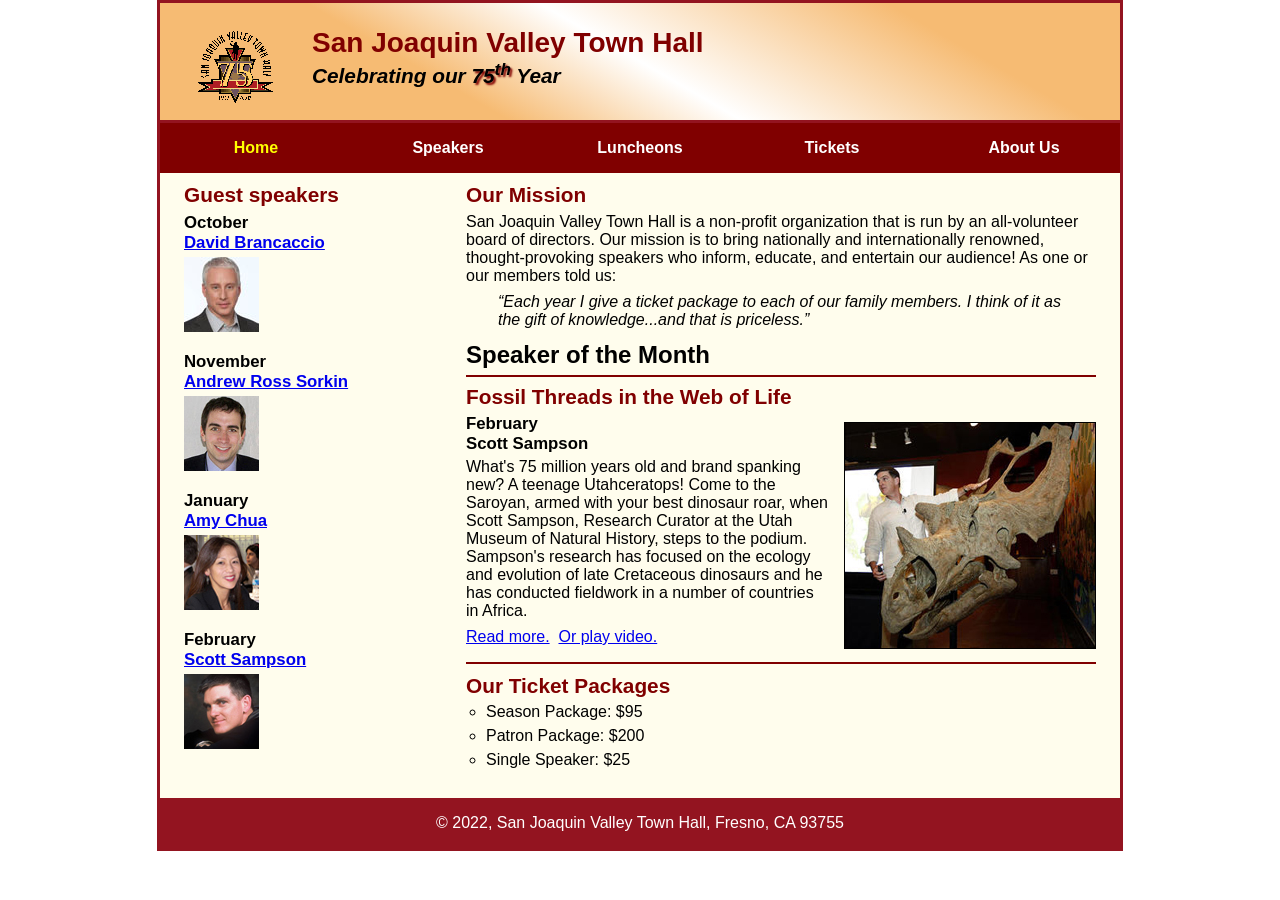
<file: town_hall_2/c9_index.html>
<!DOCTYPE html>
<html lang="en">

<head>
	<meta charset="utf-8">
	<meta name="viewport" content="width=device-width, initial-scale=1">
	<title>San Joaquin Valley Town Hall</title>
	<link rel="shortcut icon" href="images/favicon.ico">
	<link rel="stylesheet" href="styles/c9_main.css">
    <link rel="stylesheet" href="styles/slicknav.css">
    <script src="https://code.jquery.com/jquery-3.6.0.min.js"></script>
    <script src="js/jquery.slicknav.min.js"></script>
	<script type="text/javascript">
    	$(document).ready(function(){
			$('#nav_menu').slicknav({prependTo:"#mobile_menu"});
    	});
    </script>
</head>

<body>
	<header>
		<img src="images/town_hall_logo.gif" alt="Town Hall logo" height="80">
		<h2>San Joaquin Valley Town Hall</h2>
		<h3>Celebrating our <span class="shadow">75<sup>th</sup></span> Year</h3>
	</header>
    <nav id="mobile_menu"></nav>
	<nav id="nav_menu">
    	<ul>
        	<li><a href="index.html" class="current">Home</a></li>
        	<li><a href="speakers.html">Speakers</a></li>
        	<li><a href="luncheons.html">Luncheons</a></li>
        	<li><a href="tickets.html">Tickets</a></li>
        	<li><a href="aboutus.html">About Us</a>
            	<ul>
                	<li><a href="#">Our History</a></li>
                	<li><a href="#">Board of Directors</a></li>
                	<li><a href="#">Past Speakers</a></li>
                	<li><a href="#">Contact Information</a></li>
            	</ul>
        	</li>
    	</ul>
	</nav>
	<main>
		<section>
			<h2>Our Mission</h2>
			<p>San Joaquin Valley Town Hall is a non-profit organization that is run by an 
			   all-volunteer board of directors. Our mission is to bring nationally and 
			   internationally renowned, thought-provoking speakers who inform, educate, 
			   and entertain our audience! As one or our members told us:</p>
			<blockquote>&ldquo;Each year I give a ticket package to each of our family members. 
			I think of it as the gift of knowledge...and that is priceless.&rdquo;</blockquote>
			
			<h1>Speaker of the Month</h1>
			<article>
				<h2>Fossil Threads in the Web of Life</h2>
				<img src="images/sampson_dinosaur.jpg" alt="Scott Sampson with dinosaur">
				<h3>February<br>
				Scott Sampson</h3>
				<p>What's 75 million years old and brand spanking new? A teenage Utahceratops! 
				Come to the Saroyan, armed with your best dinosaur roar, when Scott Sampson, Research 
				Curator at the Utah Museum of Natural History, steps to the podium. Sampson's research 
				has focused on the ecology and evolution of late Cretaceous dinosaurs and he has conducted 
				fieldwork in a number of countries in Africa.</p>
				<p>
					<a href="speakers/sampson.html">Read more.</a>&nbsp;
					<a href="media/sampson.swf" target="_blank">Or play video.</a>
				</p>
			</article>
			
			<h2>Our Ticket Packages</h2>
			<ul>
				<li>Season Package: $95</li>
				<li>Patron Package: $200</li>
				<li>Single Speaker: $25</li>
			</ul>
		</section>
		<aside>
			<h2>Guest speakers</h2>
			<div id="speakers">
			<h3>October<br><a href="speakers/brancaccio.html">David Brancaccio</a></h3>
			<img src="images/brancaccio75.jpg" alt="David Brancaccio photo">
			<h3>November<br><a href="speakers/sorkin.html">Andrew Ross Sorkin</a></h3>
			<img src="images/sorkin75.jpg" alt="Andrew Ross Sorkin photo">
			<h3>January<br><a href="speakers/chua.html">Amy Chua</a></h3>
			<img src="images/chua75.jpg" alt="Amy Chua photo">
			<h3>February<br><a href="speakers/sampson.html">Scott Sampson</a></h3>
			<img src="images/sampson75.jpg" alt="Scott Sampson photo">
			</div>
		</aside>
	</main>
	<footer>
		<p>&copy; 2022, San Joaquin Valley Town Hall, Fresno, CA 93755</p>
	</footer>
</body>
</html>
</file>
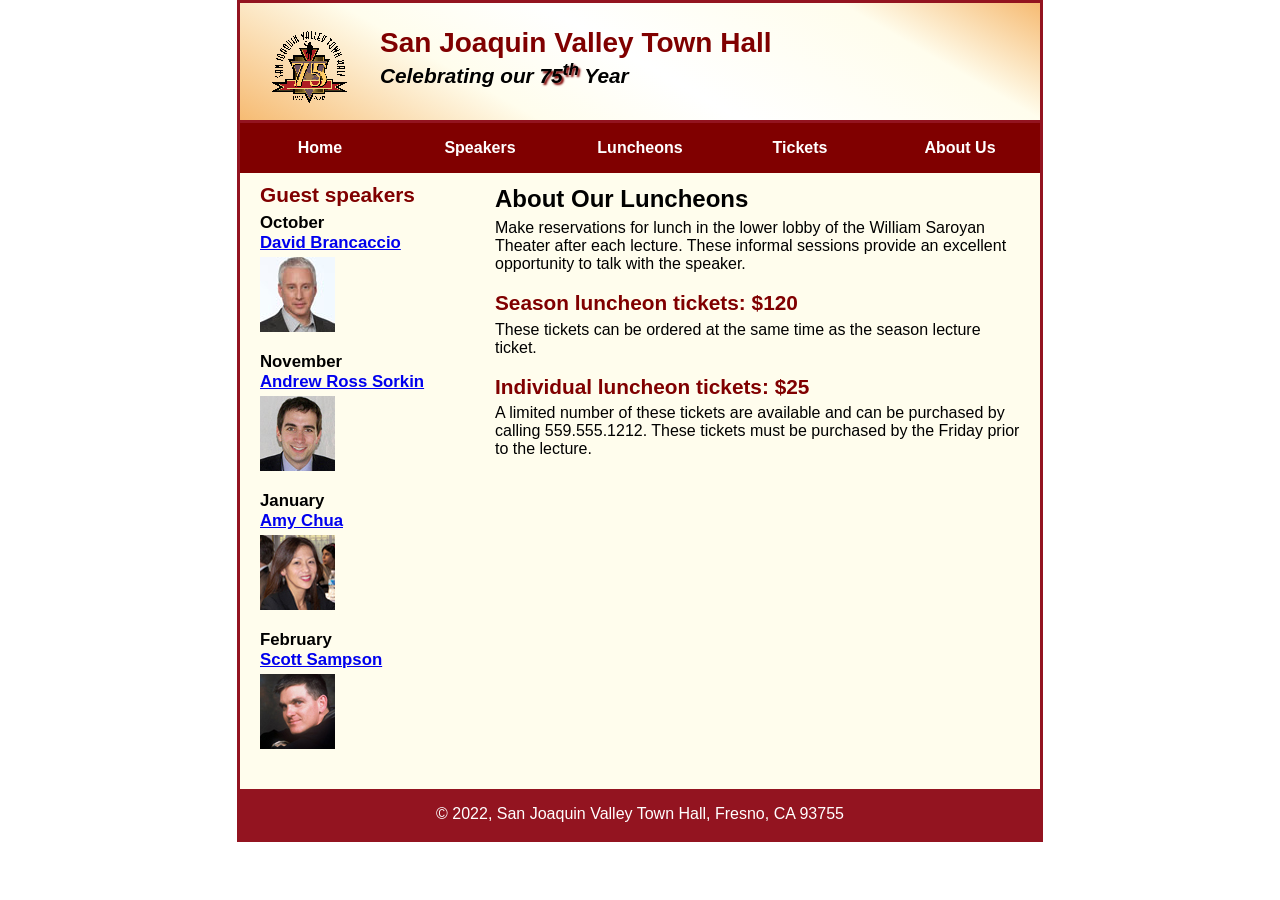
<file: town_hall_3/luncheons.html>
<!DOCTYPE html>
<html lang="en">

<head>
	<meta charset="utf-8">
	<title>San Joaquin Valley Town Hall</title>
	<link rel="shortcut icon" href="images/favicon.ico">
	<link rel="stylesheet" href="styles/main.css">
</head>

<body>
	<header>
		<img src="images/town_hall_logo.gif" alt="Town Hall logo" height="80">
		<h2>San Joaquin Valley Town Hall</h2>
		<h3>Celebrating our <span class="shadow">75<sup>th</sup></span> Year</h3>
	</header>
	<nav id="nav_menu">
    	<ul>
        	<li><a href="index.html">Home</a></li>
        	<li><a href="speakers.html">Speakers</a></li>
        	<li><a href="luncheons.html">Luncheons</a></li>
        	<li><a href="tickets.html">Tickets</a></li>
        	<li><a href="aboutus.html">About Us</a>
            	<ul>
                	<li><a href="#">Our History</a></li>
                	<li><a href="#">Board of Directors</a></li>
                	<li><a href="#">Past Speakers</a></li>
                	<li><a href="#">Contact Information</a></li>
            	</ul>
        	</li>
    	</ul>
	</nav>
    <main>
		<section>
			<h1>About Our Luncheons</h1>
			<p>Make reservations for lunch in the lower lobby of the William Saroyan Theater after each lecture. 
			These informal sessions provide an excellent opportunity to talk with the speaker.</p>
			<h2>Season luncheon tickets: $120</h2>
			<p>These tickets can be ordered at the same time as the season lecture ticket.</p>
			<h2>Individual luncheon tickets: $25</h2>
			<p>A limited number of these tickets are available and can be purchased by calling 
			559.555.1212. These tickets must be purchased by the Friday prior to the lecture.</p>
 		</section>
		<aside>
			<h2>Guest speakers</h2>
			<h3>October<br><a href="speakers/brancaccio.html">David Brancaccio</a></h3>
			<img src="images/brancaccio75.jpg" alt="David Brancaccio photo">
			<h3>November<br><a href="../speakers/sorkin.html">Andrew Ross Sorkin</a></h3>
			<img src="images/sorkin75.jpg" alt="Andrew Ross Sorkin photo">
			<h3>January<br><a href="../speakers/chua.html">Amy Chua</a></h3>
			<img src="images/chua75.jpg" alt="Amy Chua photo">
			<h3>February<br><a href="../speakers/sampson.html">Scott Sampson</a></h3>
			<img src="images/sampson75.jpg" alt="Scott Sampson photo">
		</aside>
	</main>
	<footer>
		<p>&copy; 2022, San Joaquin Valley Town Hall, Fresno, CA 93755</p>
	</footer>
</body>
</html>
</file>
<file: town_hall_3/styles/main.css>
/* the styles for the elements */
* {
	margin: 0;
	padding: 0;
}
html {
	background-color: white;
}
body {
	font-family: Arial, Helvetica, sans-serif;
    font-size: 100%;
    width: 800px;
    margin: 0 auto;
    border: 3px solid #931420;
    background-color: #fffded;
}
a:focus, a:hover {
	font-style: italic;
}
/* the styles for the header */
header {
	padding: 1.5em 0 2em 0;
	border-bottom: 3px solid #931420;
		background-image: -moz-linear-gradient(
	    30deg, #f6bb73 0%, #f6bb73 30%, white 50%, #f6bb73 80%, #f6bb73 100%);
	background-image: -webkit-linear-gradient(
	    30deg, #f6bb73 0%, #fffded 30%, white 50%, #fffded 80%, #f6bb73 100%);
	background-image: -o-linear-gradient(
	    30deg, #f6bb73 0%, #fffded 30%, white 50%, #fffded 80%, #f6bb73 100%);
	background-image: linear-gradient(
	    30deg, #f6bb73 0%, #fffded 30%, white 50%, #fffded 80%, #f6bb73 100%);
}
header h2 {
	font-size: 175%;
	color: #800000;
}
header h3 {
	font-size: 130%;
	font-style: italic;
}
header img {
	float: left;
	padding: 0 30px;
}
.shadow {
	text-shadow: 2px 2px 2px #800000;
}
/* the styles for the navigation menu */
#nav_menu ul {
	list-style-type: none;
	margin: 0;
	padding: 0;
	position: relative;
}
#nav_menu ul li {
	float: left;
}
#nav_menu ul li a {
    display: block;
    width: 160px;
    text-align: center;
    padding: 1em 0;
    text-decoration: none;
    background-color: #800000;
    color: white;
    font-weight: bold;
}
#nav_menu a.current {
	color: yellow;
}
#nav_menu ul ul {
    display: none;
    position: absolute;
    top: 100%;
}
#nav_menu ul ul li {
	float: none;
}
#nav_menu ul li:hover > ul {
	display: block;
}
#nav_menu > ul::after {
    content: "";
    clear: both;
    display: block;
}
/* the styles for the main content */
main {
	clear: left;
}

/* the styles for the section */
section {
	width: 525px;
	float: right;
	padding: 0 20px 20px 20px;
}
section h1 {
	font-size: 150%;
	padding: .5em 0 .25em 0;
	margin: 0;
}
section h2 {
	color: #800000;
	font-size: 130%;
	padding: .5em 0 .25em 0;
}
section p {
	padding-bottom: .5em;
}
section blockquote {
	padding: 0 2em;
	font-style: italic;
}
section ul {
	padding: 0 0 .25em 1.25em;
	list-style-type: circle;
}
section li {
	padding-bottom: .35em;
}

/* the styles for the article */
article {
	padding: .5em 0;
	border-top: 2px solid #800000;
	border-bottom: 2px solid #800000;
}
article h2 {
	padding-top: 0;
}
article h3 {
	font-size: 105%;
	padding-bottom: .25em;
}
article img {
	float: right;
	margin: .5em 0 1em 1em;
	border: 1px solid black;
}

/* the styles for the aside */
aside {
	width: 215px;
	float: right;
	padding: 0 0 20px 20px;
}
aside h2 {
	color: #800000;
	font-size: 130%;
	padding: .5em 0 .25em 0;
}

aside h3 {
	font-size: 105%;
	padding-bottom: .25em;
}
aside img {
	padding-bottom: 1em;
}

/* the styles for the footer */
footer {
	background-color: #931420;
	clear: both;

}
footer p {
	text-align: center;
	color: white;
	padding: 1em 0;
}
</file>
<file: town_hall_4/styles/main.css>
/* the styles for the elements */
* {
	margin: 0;
	padding: 0;
}
html {
	background-color: white;
}
body {
	font-family: Arial, Helvetica, sans-serif;
    font-size: 87.5%;
    width: 800px;
    margin: 0 auto;
    border: 3px solid #800000;
    background-color: #fffded;
}
a:focus, a:hover {
	font-style: italic;
}
/* the styles for the header */
header {
	padding: 1.5em 0 2em 0;
	border-bottom: 3px solid #931420;
	background-image: -moz-linear-gradient(
	    30deg, #f6bb73 0%, #f6bb73 30%, white 50%, #f6bb73 80%, #f6bb73 100%);
	background-image: -webkit-linear-gradient(
	    30deg, #f6bb73 0%, #fffded 30%, white 50%, #fffded 80%, #f6bb73 100%);
	background-image: -o-linear-gradient(
	    30deg, #f6bb73 0%, #fffded 30%, white 50%, #fffded 80%, #f6bb73 100%);
	background-image: linear-gradient(
	    30deg, #f6bb73 0%, #fffded 30%, white 50%, #fffded 80%, #f6bb73 100%);
}
header h2 {
	font-size: 175%;
	color: #800000;
}
header h3 {
	font-size: 130%;
	font-style: italic;
}
header img {
	float: left;
	padding: 0 30px;
}
.shadow {
	text-shadow: 2px 2px 2px #800000;
}
/* the styles for the navigation menu */
#nav_menu ul {
	list-style-type: none;
	margin: 0;
	padding: 0;
	position: relative;
}
#nav_menu ul li {
	float: left;
}
#nav_menu ul li a {
    display: block;
    width: 160px;
    text-align: center;
    padding: 1em 0;
    text-decoration: none;
    background-color: #800000;
    color: white;
    font-weight: bold;
}
#nav_menu a.current {
	color: yellow;
}
#nav_menu ul ul {
    display: none;
    position: absolute;
    top: 100%;
}
#nav_menu ul ul li {
	float: none;
}
#nav_menu ul li:hover > ul {
	display: block;
}
#nav_menu > ul::after {
    content: "";
    clear: both;
    display: block;
}

/* the styles for the main content */
main {
	clear: left;
}
/* the styles for the section */
section {
	width: 525px;
	float: right;
	padding: 0 20px 20px 20px;
}
section h1 {
	font-size: 150%;
	padding: .5em 0 .25em 0;
	margin: 0;               /* If you remove this, the margins in normalize.css will be applied. */
}
section h2 {
	color: #800000;
	font-size: 130%;
	padding: .5em 0 .25em 0;
}
section p {
	padding-bottom: .5em;
}
section blockquote {
	padding: 0 2em;
	font-style: italic;
}
section ul {
	padding: 0 0 .25em 1.25em;
}
section li {
	padding-bottom: .35em;
}

/* the styles for the article */
article {
	padding: .5em 0;
	border-top: 2px solid #800000;
	border-bottom: 2px solid #800000;
}
article h2 {
	padding-top: 0;
}
article h3 {
	font-size: 105%;
	padding-bottom: .25em;
}
article img {
	float: right;
	margin: .5em 0 1em 1em;
	border: 1px solid black;
}

/* the styles for the aside */
aside {
	width: 215px;
	float: right;
	padding: 0 0 20px 20px;
}
aside h2 {
	color: #800000;
	font-size: 130%;
	padding: .5em 0 .25em 0;
}

aside h3 {
	font-size: 105%;
	padding-bottom: .25em;
}
aside img {
	padding-bottom: 1em;
}

/* the styles for the footer */
footer {
	background-color: #931420;
	clear: both;

}
footer p {
	text-align: center;
	color: white;
	padding: 1em 0;
}
</file>
<file: ch02/book.css>
body {
	font-family: Arial, Helvetica, sans-serif;
	font-size: 100%;
	width: 560px;
	margin: 0 auto;
	padding: 1em;
	border: 1px solid navy;
}
h1 {
	margin: 0;
	padding: .25em;
	font-size: 200%;
	color: navy;
}
img  {
	float: left;
	margin: 0 1em;
}
p {
	margin: 0;
	padding-bottom: .5em;
}
</file>
<file: ch11/styles/main.css>
body {
    font-family: Arial, Helvetica, sans-serif;
    font-size: 85%;
    width: 90%;
    max-width: 800px;
    margin: 0 auto;
    padding: 1em 0;
}
h2 {
    color: #004e97;
    margin: .5em 0;
}
img {
    margin-bottom: .5em;
}
p {
    line-height: 1.3;
    margin: 0;
}
ul {
    line-height: 1.3;
    padding-left: 1em;
    margin-top: .6em;
    margin-left: 2em;
}
li {
    margin-top: .3em;
    margin-left: .5em;
}
</file>
<file: town_hall_1/styles/c5_main.css>
/* custom property */
:root {
	--global-color-1: #800000;
}

/* the styles for the elements */
body {
	font-family: Arial, Helvetica, sans-serif;
    font-size: 100%;
    margin-left: 10px;
}
a:focus, a:hover {
	font-style: italic;
}
/* the styles for the header */
header h2 {
	font-size: 175%;
	color: var(--global-color-1);
	text-indent: 30px;
}
header h3 {
	font-size: 130%;
	font-style: italic;
	text-indent: 30px;
}
header img {
	float: left;
}
.shadow {
	text-shadow: 2px 2px 2px var(--global-color-1);
}
/* the styles for the main content */
main {
	clear: left;
}
main h1 {
	font-size: 150%;
	padding: .3em 0;
}
main h2 {
	color: var(--global-color-1);
	font-size: 130%;
	padding: .5em 0 .25em 0;
}
main h3 {
	font-size: 105%;
	padding-bottom: .25em;
}
main img {
	padding-bottom: 1em;
}
main p {
	padding-bottom: .5em;
}
main blockquote {
	padding: 0 2em;
	font-style: italic;
}
main ul {
	padding: 0 0 .25em 1.25em;
}
main li {
	padding-bottom: .35em;
}

/* the styles for the footer */
footer p {
	text-align: center;
	padding: 1em 0;
}
</file>
<file: town_hall_1/styles/c6_main.css>
/* the styles for the elements */
* {
	margin: 0;
	padding: 0;
}
html {
	background-color: white;
}
body {
	font-family: Arial, Helvetica, sans-serif;
    font-size: 100%;
    width: 600px;
    margin: 0 auto;
    border: 3px solid #931420;
    background-color: #fffded;
}
a:focus, a:hover {
	font-style: italic;
}
/* the styles for the header */
header {
	padding: 1.5em 0 2em 0;
	border-bottom: 3px solid #931420;
	background-image: -moz-linear-gradient(
	    30deg, #f6bb73 0%, #f6bb73 30%, white 50%, #f6bb73 80%, #f6bb73 100%);
	background-image: -webkit-linear-gradient(
	    30deg, #f6bb73 0%, #f6bb73 30%, white 50%, #f6bb73 80%, #f6bb73 100%);
	background-image: -o-linear-gradient(
	    30deg, #f6bb73 0%, #f6bb73 30%, white 50%, #f6bb73 80%, #f6bb73 100%);
	background-image: linear-gradient(
	    30deg, #f6bb73 0%, #f6bb73 30%, white 50%, #f6bb73 80%, #f6bb73 100%);
}
header h2 {
	font-size: 175%;
	color: #800000;
}
header h3 {
	font-size: 130%;
	font-style: italic;
}
header img {
	float: left;
	padding: 0 30px;
}
.shadow {
	text-shadow: 2px 2px 2px #800000;
}
/* the styles for the main content */
main {
	clear: left;
}
main {
	padding: 0 30px;
}
main h1 {
	font-size: 150%;
	padding: .3em 0;
    border-top: 3px solid #931420;
    border-bottom: 3px solid #931420;
}
main h2 {
	color: #800000;
	font-size: 130%;
	padding: .5em 0 .25em 0;
}
main h3 {
	font-size: 105%;
	padding-bottom: .25em;
}
main img {
	padding-bottom: 1em;
}
main p {
	padding-bottom: .5em;
}
main blockquote {
	padding: 0 2em;
	font-style: italic;
}
main ul {
	padding: 0 0 .25em 1.25em;
}
main li {
	padding-bottom: .35em;
}

/* the styles for the article */
article {
	padding: .5em 0;
	border-top: 2px solid #800000;
	border-bottom: 2px solid #800000;
}
article h2 {
	padding-top: 0;
}
article h3 {
	font-size: 105%;
	padding-bottom: .25em;
}

/* the styles for the aside */

aside h3 {
	font-size: 105%;
	padding-bottom: .25em;
}
aside img {
	padding-bottom: 1em;
}

/* the styles for the footer */
footer {
	background-color: #931420;
}
footer p {
	text-align: center;
	color: white;
	padding: 1em 0;
}
</file>
<file: town_hall_1/styles/c7_main.css>
/* the styles for the elements */
* {
	margin: 0;
	padding: 0;
}
html {
	background-color: white;
}
body {
	font-family: Arial, Helvetica, sans-serif;
    font-size: 100%;
    width: 800px;
    margin: 0 auto;
    border: 3px solid #931420;
    background-color: #fffded;
}
a:focus, a:hover {
	font-style: italic;
}
/* the styles for the header */
header {
	padding: 1.5em 0 2em 0;
	border-bottom: 3px solid #931420;
		background-image: -moz-linear-gradient(
	    30deg, #f6bb73 0%, #f6bb73 30%, white 50%, #f6bb73 80%, #f6bb73 100%);
	background-image: -webkit-linear-gradient(
	    30deg, #f6bb73 0%, #f6bb73 30%, white 50%, #f6bb73 80%, #f6bb73 100%);
	background-image: -o-linear-gradient(
	    30deg, #f6bb73 0%, #f6bb73 30%, white 50%, #f6bb73 80%, #f6bb73 100%);
	background-image: linear-gradient(
	    30deg, #f6bb73 0%, #f6bb73 30%, white 50%, #f6bb73 80%, #f6bb73 100%);
}
header h2 {
	font-size: 175%;
	color: #800000;
}
header h3 {
	font-size: 130%;
	font-style: italic;
}
header img {
	float: left;
	padding: 0 30px;
}
.shadow {
	text-shadow: 2px 2px 2px #800000;
}
/* the styles for the section */
section {
	width: 525px;
	float: right;
	padding: 0 20px 20px 20px;
}
section h1 {
	font-size: 150%;
	padding: .5em 0 .25em 0;
	margin: 0;
}
section h2 {
	color: #800000;
	font-size: 130%;
	padding: .5em 0 .25em 0;
}
section p {
	padding-bottom: .5em;
}
section blockquote {
	padding: 0 2em;
	font-style: italic;
}
section ul {
	padding: 0 0 .25em 1.25em;
}
section li {
	padding-bottom: .35em;
}

/* the styles for the article */
article {
	padding: .5em 0;
	border-top: 2px solid #800000;
	border-bottom: 2px solid #800000;
}
article h2 {
	padding-top: 0;
}
article h3 {
	font-size: 105%;
	padding-bottom: .25em;
}
article img {
	float: right;
	margin: .5em 0 1em 1em;
	border: 1px solid black;
}

/* the styles for the aside */
aside {
	width: 215px;
	float: right;
	padding: 0 0 20px 20px;
}
aside h2 {
	color: #800000;
	font-size: 130%;
	padding: .5em 0 .25em 0;
}
aside h3 {
	font-size: 105%;
	padding-bottom: .25em;
}
aside img {
	padding-bottom: 1em;
}

/* the styles for the footer */
footer {
	background-color: #931420;
	clear: both;

}
footer p {
	text-align: center;
	color: white;
	padding: 1em 0;
}
</file>
<file: town_hall_1/styles/c8_main.css>
/* the styles for the elements */
* {
	margin: 0;
	padding: 0;
}
html {
	background-color: white;
}
body {
	font-family: Arial, Helvetica, sans-serif;
    font-size: 100%;
    width: 800px;
    margin: 0 auto;
    border: 3px solid #931420;
    background-color: #fffded;
}
a:focus, a:hover {
	font-style: italic;
}
/* the styles for the header */
header {
	padding: 1.5em 0 2em 0;
	border-bottom: 3px solid #931420;
		background-image: -moz-linear-gradient(
	    30deg, #f6bb73 0%, #f6bb73 30%, white 50%, #f6bb73 80%, #f6bb73 100%);
	background-image: -webkit-linear-gradient(
	    30deg, #f6bb73 0%, #f6bb73 30%, white 50%, #f6bb73 80%, #f6bb73 100%);
	background-image: -o-linear-gradient(
	    30deg, #f6bb73 0%, #f6bb73 30%, white 50%, #f6bb73 80%, #f6bb73 100%);
	background-image: linear-gradient(
	    30deg, #f6bb73 0%, #f6bb73 30%, white 50%, #f6bb73 80%, #f6bb73 100%);
}
header h2 {
	font-size: 175%;
	color: #800000;
}
header h3 {
	font-size: 130%;
	font-style: italic;
}
header img {
	float: left;
	padding: 0 30px;
}
.shadow {
	text-shadow: 2px 2px 2px #800000;
}
/* the styles for the navigation menu */
#nav_menu ul {
	list-style-type: none;
	margin: 0;
	padding: 0;
	position: relative;
}
#nav_menu ul li {
	float: left;
}
#nav_menu ul li a {
    display: block;
    width: 160px;
    text-align: center;
    padding: 1em 0;
    text-decoration: none;
    background-color: #800000;
    color: white;
    font-weight: bold;
}
#nav_menu a.current {
	color: yellow;
}
#nav_menu ul ul {
    display: none;
    position: absolute;
    top: 100%;
}
#nav_menu ul ul li {
	float: none;
}
#nav_menu ul li:hover > ul {
	display: block;
}
#nav_menu > ul::after {
    content: "";
    clear: both;
    display: block;
}

/* the styles for the section */
section {
	width: 525px;
	float: right;
	padding: 0 20px 20px 20px;
}
section h1 {
	font-size: 150%;
	padding: .5em 0 .25em 0;
	margin: 0;
}
section h2 {
	color: #800000;
	font-size: 130%;
	padding: .5em 0 .25em 0;
}
section p {
	padding-bottom: .5em;
}
section blockquote {
	padding: 0 2em;
	font-style: italic;
}
section ul {
	padding: 0 0 .25em 1.25em;
	list-style-type: circle;
}
section li {
	padding-bottom: .35em;
}

/* the styles for the article */
article {
	padding: .5em 0;
	border-top: 2px solid #800000;
	border-bottom: 2px solid #800000;
}
article h2 {
	padding-top: 0;
}
article h3 {
	font-size: 105%;
	padding-bottom: .25em;
}
article img {
	float: right;
	margin: .5em 0 1em 1em;
	border: 1px solid black;
}

/* the styles for the aside */
aside {
	width: 215px;
	float: right;
	padding: 0 0 20px 20px;
}
aside h2 {
	color: #800000;
	font-size: 130%;
	padding: .5em 0 .25em 0;
}

aside h3 {
	font-size: 105%;
	padding-bottom: .25em;
}
aside img {
	padding-bottom: 1em;
}

/* the styles for the footer */
footer {
	background-color: #931420;
	clear: both;

}
footer p {
	text-align: center;
	color: white;
	padding: 1em 0;
}
</file>
<file: town_hall_2/styles/c10_main.css>
/* the styles for the elements */
* {
	margin: 0;
	padding: 0;
}
html {
	background-color: white;
}
body {
	font-family: Arial, Helvetica, sans-serif;
    font-size: 100%;
    width: 98%;                     /* changed from 800 pixels */
    max-width: 960px;
    margin: 0 auto;
    border: 3px solid #931420;
    background-color: #fffded;
}
a:focus, a:hover {
	font-style: italic;
}
/* the styles for the header */
header {
	padding: 1.5em 0 2em 0;
	border-bottom: 3px solid #931420;
		background-image: -moz-linear-gradient(
	    30deg, #f6bb73 0%, #f6bb73 30%, white 50%, #f6bb73 80%, #f6bb73 100%);
	background-image: -webkit-linear-gradient(
	    30deg, #f6bb73 0%, #f6bb73 30%, white 50%, #f6bb73 80%, #f6bb73 100%);
	background-image: -o-linear-gradient(
	    30deg, #f6bb73 0%, #f6bb73 30%, white 50%, #f6bb73 80%, #f6bb73 100%);
	background-image: linear-gradient(
	    30deg, #f6bb73 0%, #f6bb73 30%, white 50%, #f6bb73 80%, #f6bb73 100%);
}
header h2 {
	font-size: 175%;
	color: #800000;
}
header h3 {
	font-size: 130%;
	font-style: italic;
}
header img {
	float: left;
	padding: 0 3.75%;
}
.shadow {
	text-shadow: 2px 2px 2px #800000;
}
/* the styles for the navigation menu */
#nav_menu ul {
	list-style-type: none;
	margin: 0;
	padding: 0;
}
#nav_menu ul li a {
    display: block;
    text-align: center;
    padding: 1em 0;
    text-decoration: none;
    background-color: #800000;
    color: white;
    font-weight: bold;
}
#nav_menu a.current {
	color: yellow;
}

/* the styles for the section */
section {
    padding: 0 2.5% 20px 2.5%;
}
section h1 {
	font-size: 150%;
	padding: .5em 0 .25em 0;
	margin: 0;
}
section h2 {
	color: #800000;
	font-size: 130%;
	padding: .5em 0 .25em 0;
}
section p {
	padding-bottom: .5em;
}
section blockquote {
	padding: 0 2em;
	font-style: italic;
}
section ul {
	padding: 0 0 .25em 1.25em;
	list-style-type: circle;
}
section li {
	padding-bottom: .35em;
}

/* the styles for the article */
article {
	padding: .5em 0;
	border-top: 2px solid #800000;
	border-bottom: 2px solid #800000;
}
article h2 {
	padding-top: 0;
}
article h3 {
	font-size: 105%;
	padding-bottom: .25em;
}
article img {
	float: right;
	max-width: 40%;
	min-width: 150px;
	margin: .5em 0 1em 1em;
	border: 1px solid black;
}

/* the styles for the aside */
aside {
    padding: 0 0 20px 2.5%;
}
aside h2 {
	color: #800000;
	font-size: 130%;
	padding: .5em 0 .25em 0;
}
aside h3 {
	font-size: 105%;
	padding-bottom: .25em;
}
aside img {
	padding-bottom: 1em;
}

/* the styles for the footer */
footer {
	background-color: #931420;
}
footer p {
	text-align: center;
	color: white;
	padding: 1em 0;
}
#mobile_menu {
	display: none;
}

@media only screen and (max-width: 734px) {
	section h1 {
		font-size: 125%
	}
	section h2, aside h2 {
		font-size: 110%;
	}
	aside h3 a {
		font-size: 85%;
	}
}

@media only screen and (max-width: 648px) {
	header img { float: none; }
	header { text-align: center; }
	section {
		float: none;
		width: 95%;
	}
	aside {
		float: none;
		padding-right: 2.5%;
		width: 95%;
	}
	article img { max-width: 30%; }
	#speakers {
		column-count: 2;
	}
	#nav_menu {
		display: none;
	}
	#mobile_menu {
		display: block;
	}
	.slicknav_menu {
		background-color: #800000 !important;
	}
}

@media only screen and (max-width: 414px) {
	body { font-size: 90%; }
}
</file>
<file: town_hall_2/styles/c9_main.css>
/* the styles for the elements */
* {
	margin: 0;
	padding: 0;
}
html {
	background-color: white;
}
body {
	font-family: Arial, Helvetica, sans-serif;
    font-size: 100%;
    width: 99%;                     /* changed from 800 pixels */
    max-width: 960px;
    margin: 0 auto;
    border: 3px solid #931420;
    background-color: #fffded;
}
a:focus, a:hover {
	font-style: italic;
}
/* the styles for the header */
header {
	padding: 1.5em 0 2em 0;
	border-bottom: 3px solid #931420;
	background-image: linear-gradient(
	    30deg, #f6bb73 0%, #f6bb73 30%, white 50%, #f6bb73 80%, #f6bb73 100%);
}
header h2 {
	font-size: 175%;
	color: #800000;
}
header h3 {
	font-size: 130%;
	font-style: italic;
}
header img {
	float: left;
	padding: 0 3.75%;            /* 30 / 800 x 100 */
}
.shadow {
	text-shadow: 2px 2px 2px #800000;
}
/* the styles for the navigation menu */
#nav_menu ul {
	list-style-type: none;
	margin: 0;
	padding: 0;
	position: relative;
}
#nav_menu ul li {
	float: left;
    width: 20%;                 /* 160 / 800 x 100 */
}
#nav_menu ul li a {
    display: block;
    text-align: center;
    padding: 1em 0;
    text-decoration: none;
    background-color: #800000;
    color: white;
    font-weight: bold;
}
#nav_menu a.current {
	color: yellow;
}
#nav_menu ul ul {
	width: 100%;
    display: none;
    position: absolute;
    top: 100%;
}
#nav_menu ul ul li {
	float: none;
}
#nav_menu ul li:hover > ul {
	display: block;
}
#nav_menu > ul::after {
    content: "";
    clear: both;
    display: block;
}
/* the styles for the main content */
main {
	clear: left;
}

/* the styles for the section */
section {
	width: 65.625%;                  /* 525 / 800 X 100 */
	float: right;
	padding: 0 2.5% 20px 2.5%;       /* 20 / 800 x 100 */
}
section h1 {
	font-size: 150%;
	padding: .5em 0 .25em 0;
	margin: 0;
}
section h2 {
	color: #800000;
	font-size: 130%;
	padding: .5em 0 .25em 0;
}
section p {
	padding-bottom: .5em;
}
section blockquote {
	padding: 0 2em;
	font-style: italic;
}
section ul {
	padding: 0 0 .25em 1.25em;
	list-style-type: circle;
}
section li {
	padding-bottom: .35em;
}

/* the styles for the article */
article {
	padding: .5em 0;
	border-top: 2px solid #800000;
	border-bottom: 2px solid #800000;
}
article h2 {
	padding-top: 0;
}
article h3 {
	font-size: 105%;
	padding-bottom: .25em;
}
article img {
	float: right;
	max-width: 40%;
	min-width: 150px;
	margin: .5em 0 1em 1em;
	border: 1px solid black;
}

/* the styles for the aside */
aside {
	width: 26.875%;                     /* 215 / 800 x 100 */
	float: right;
	padding: 0 0 20px 2.5%;             /* 20 / 800 x 100 */
}
aside h2 {
	color: #800000;
	font-size: 130%;
	padding: .5em 0 .25em 0;
}

aside h3 {
	font-size: 105%;
	padding-bottom: .25em;
}
aside img {
	padding-bottom: 1em;
}

/* the styles for the footer */
footer {
	background-color: #931420;
	clear: both;

}
footer p {
	text-align: center;
	color: white;
	padding: 1em 0;
}
#mobile_menu {
	display: none;
}

@media only screen and (max-width: 734px) {
	section h1 {
		font-size: 125%
	}
	section h2, aside h2 {
		font-size: 110%;
	}
	aside h3 a {
		font-size: 85%;
	}
}

@media only screen and (max-width: 648px) {
	header img { float: none; }
	header { text-align: center; }
	section {
		float: none;
		width: 95%;
	}
	aside {
		float: none;
		padding-right: 2.5%;
		width: 95%;
	}
	article img { max-width: 30%; }
	#speakers {
		column-count: 2;
	}
	#nav_menu {
		display: none;
	}
	#mobile_menu {
		display: block;
	}
	.slicknav_menu {
		background-color: #800000 !important;
	}
}

@media only screen and (max-width: 414px) {
	body { font-size: 90%; }
}
</file>
